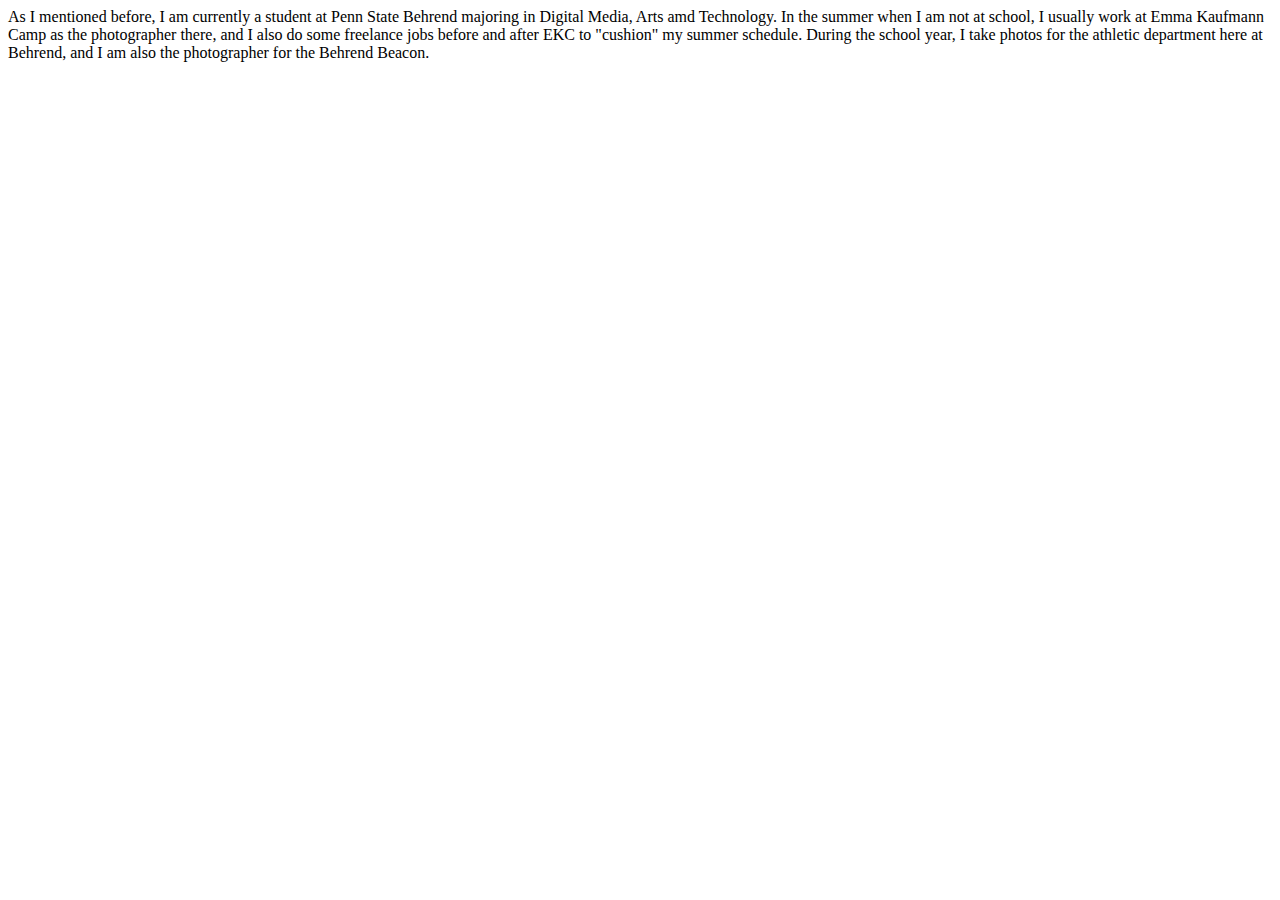
<file: side-page1.html>
<!DOCTYPE html>
<html>
    <head>
        <title>What I Currently Do In My Life</title>
    </head>
    <body>As I mentioned before, I am currently a student at Penn State Behrend majoring in Digital Media, Arts amd Technology. In the summer when I am not at school, I usually work at Emma Kaufmann Camp as the photographer there, and I also do some freelance jobs before and after EKC to "cushion" my summer schedule. During the school year, I take photos for the athletic department here at Behrend, and I am also the photographer for the Behrend Beacon.</body>
</html>
</file>
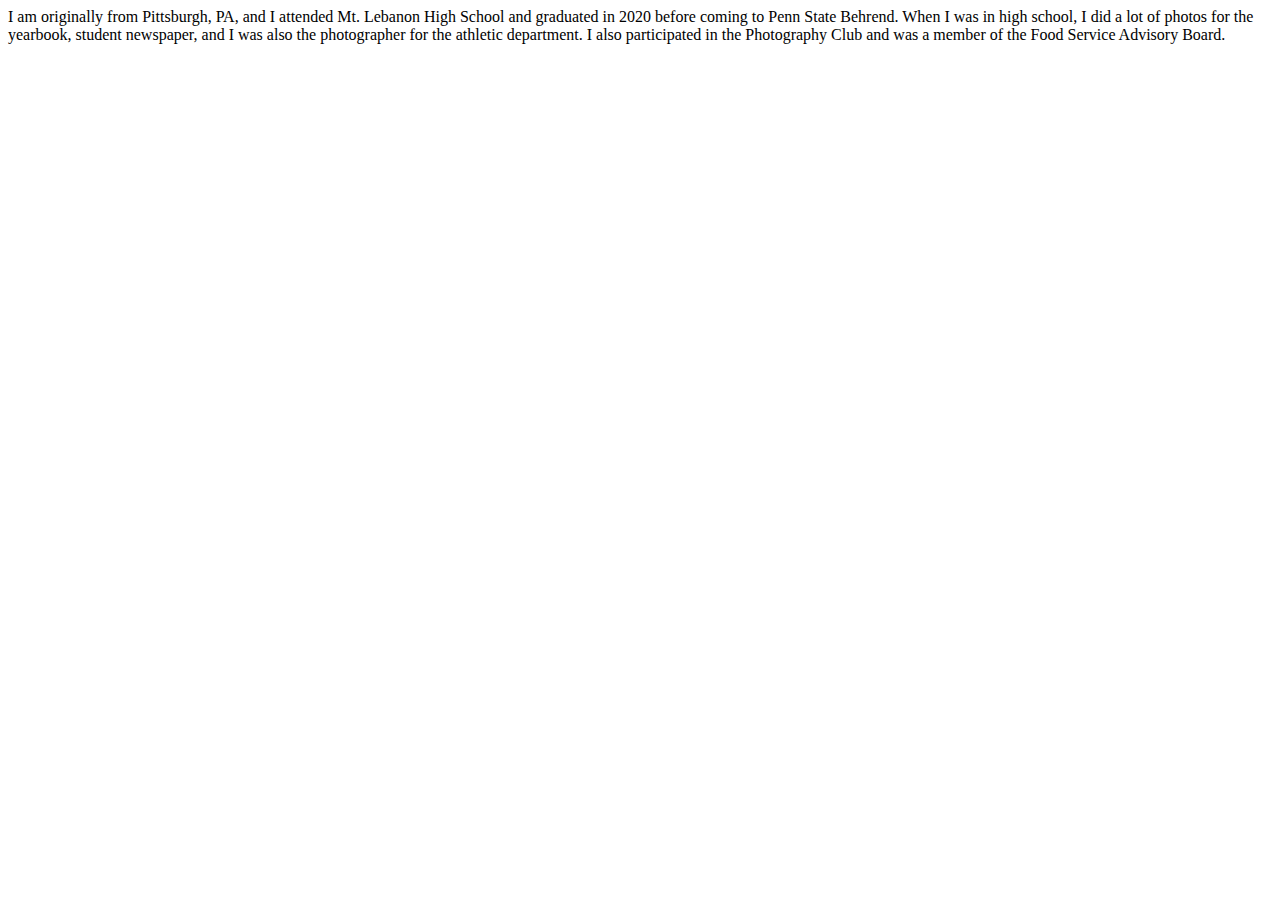
<file: side-page2.html>
<!DOCTYPE html>
<html>
    <head>
        <title>My Life Before Behrend</title>
    </head>
    <body>I am originally from Pittsburgh, PA, and I attended Mt. Lebanon High School and graduated in 2020 before coming to Penn State Behrend. When I was in high school, I did a lot of photos for the yearbook, student newspaper, and I was also the photographer for the athletic department. I also participated in the Photography Club and was a member of the Food Service Advisory Board.</body>
</html>
</file>
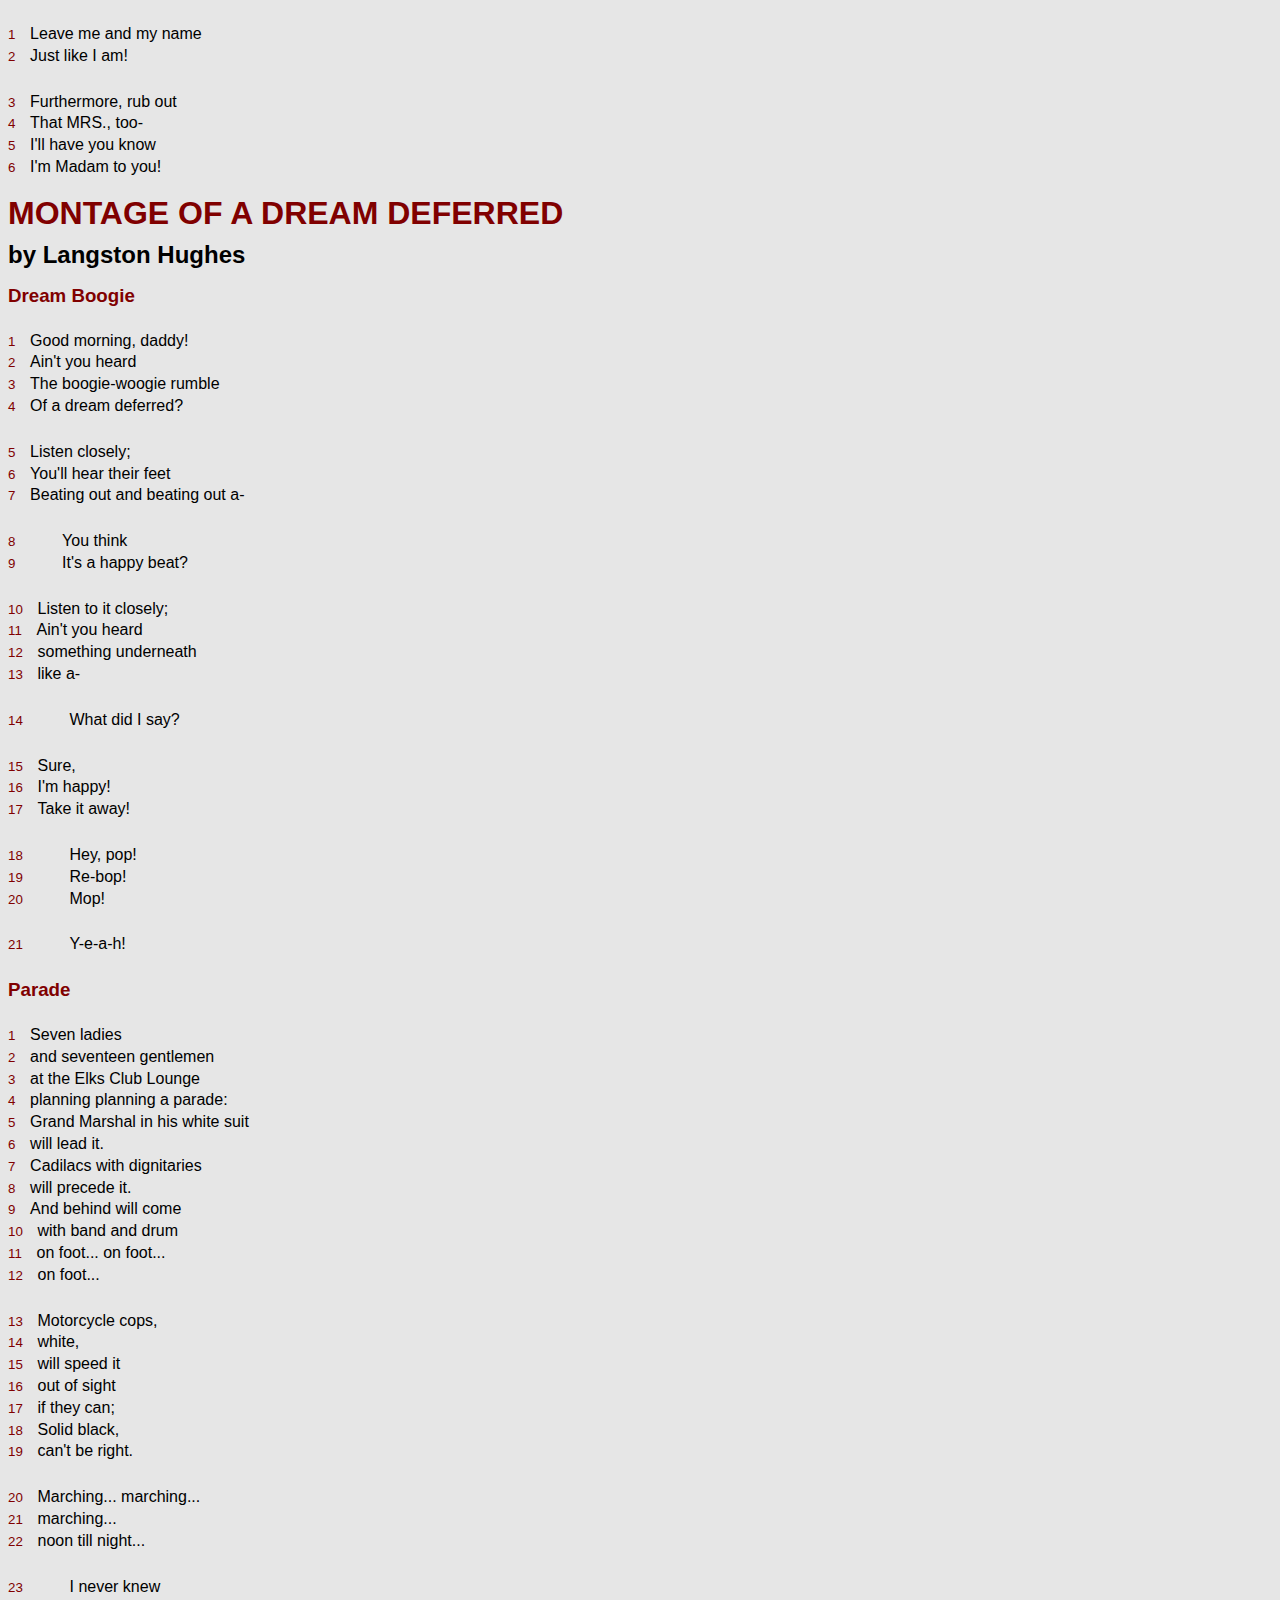
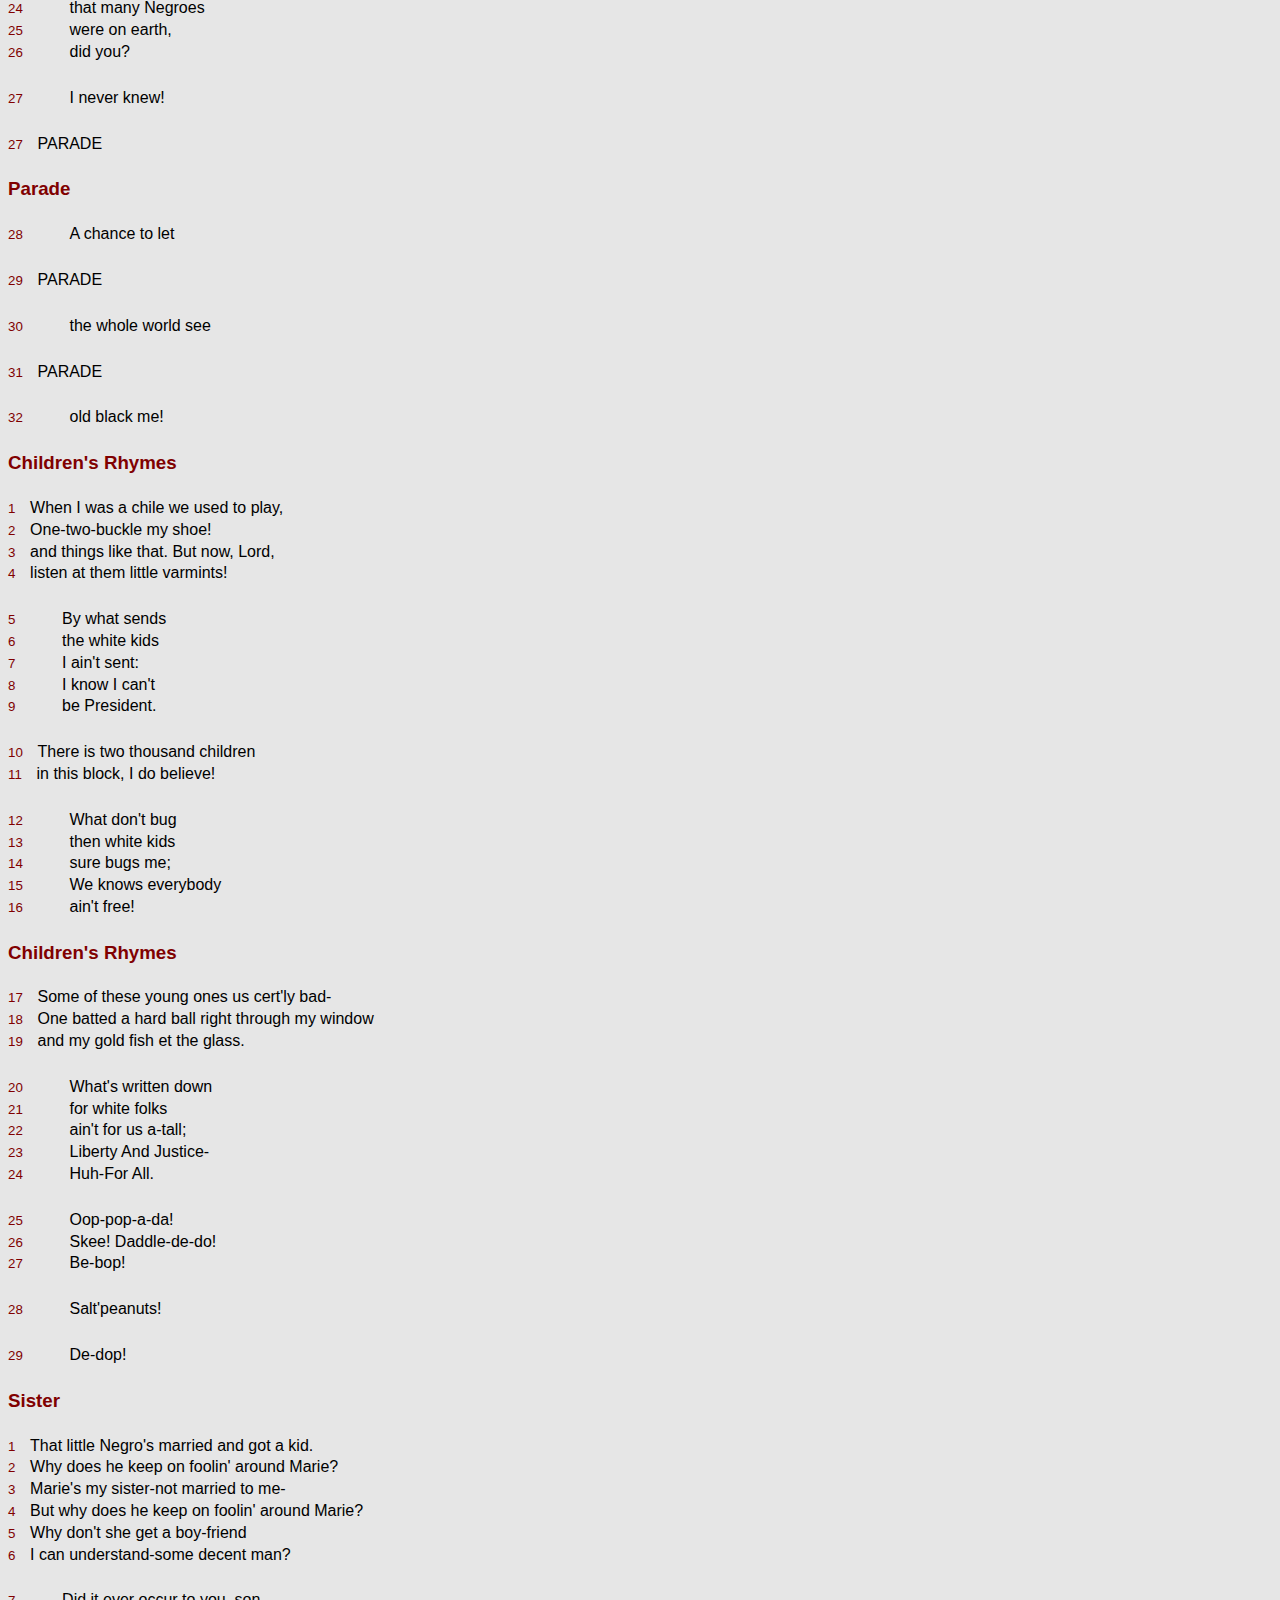
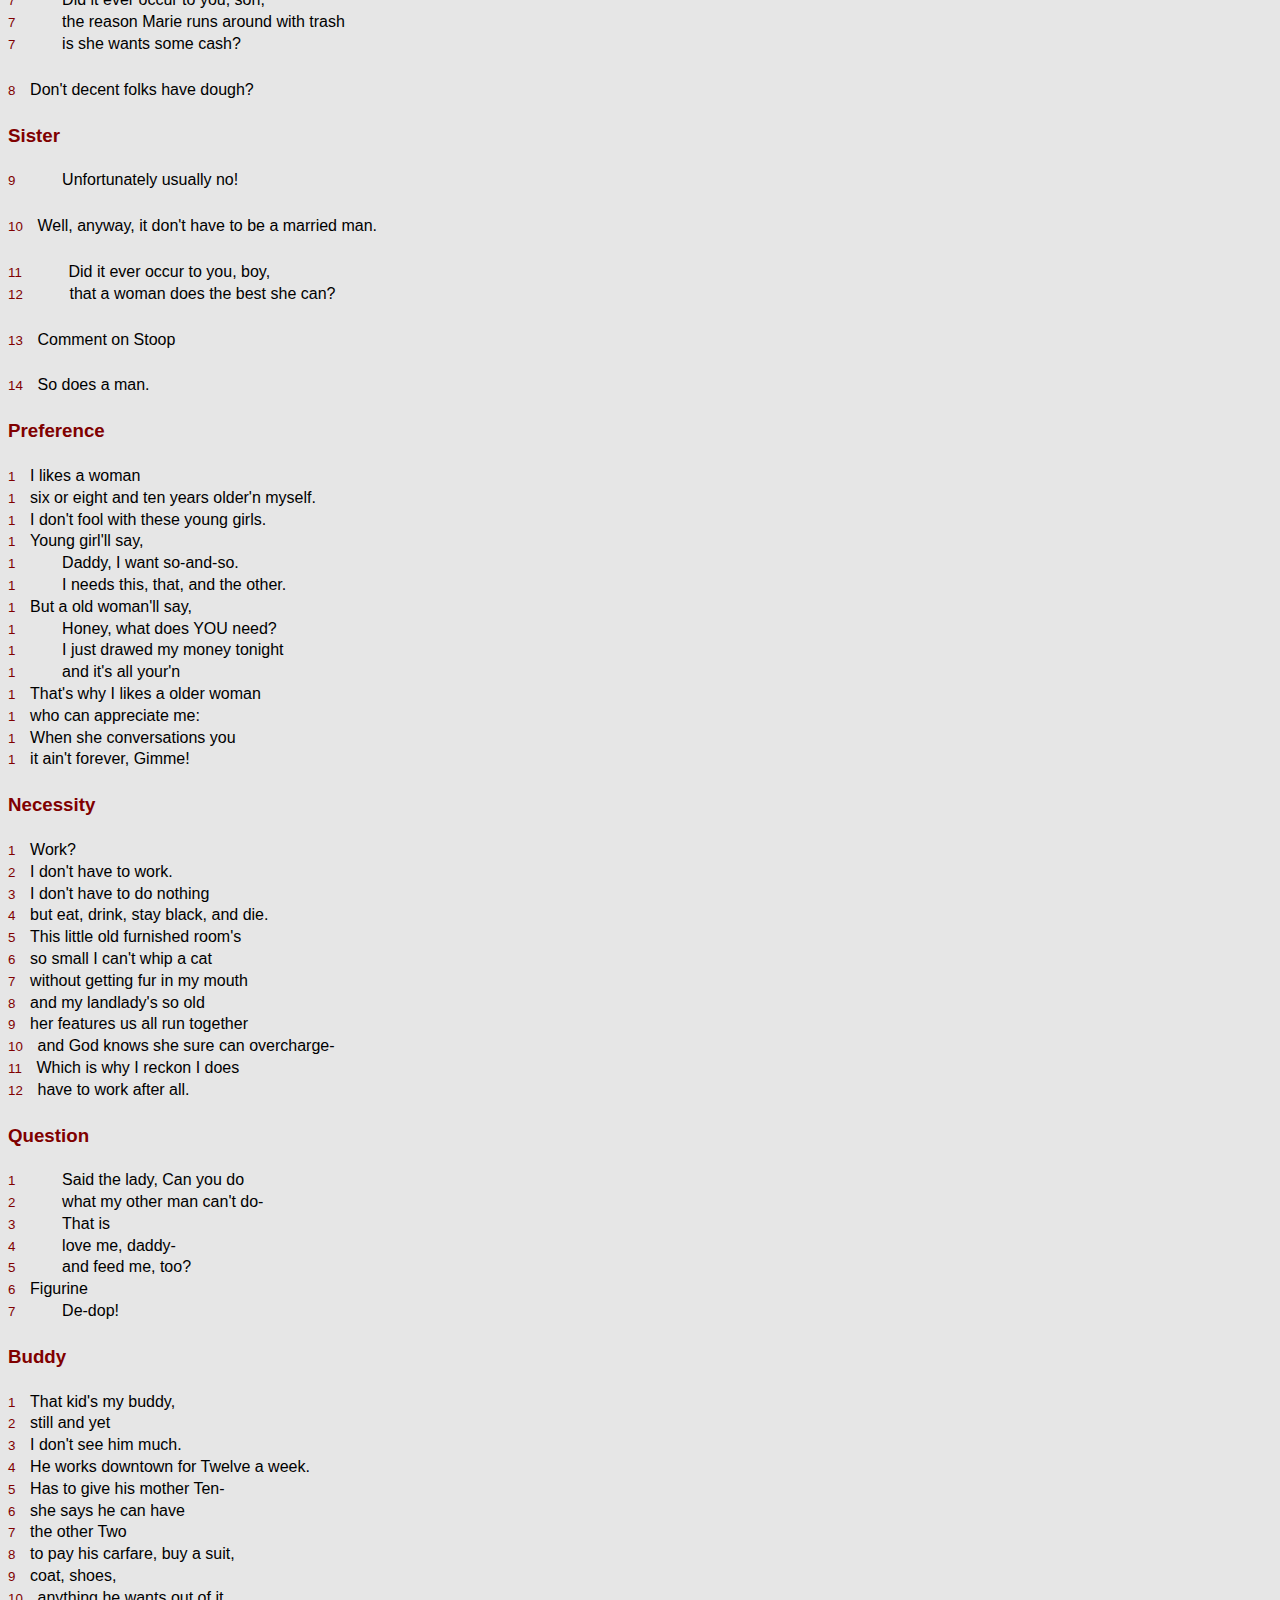
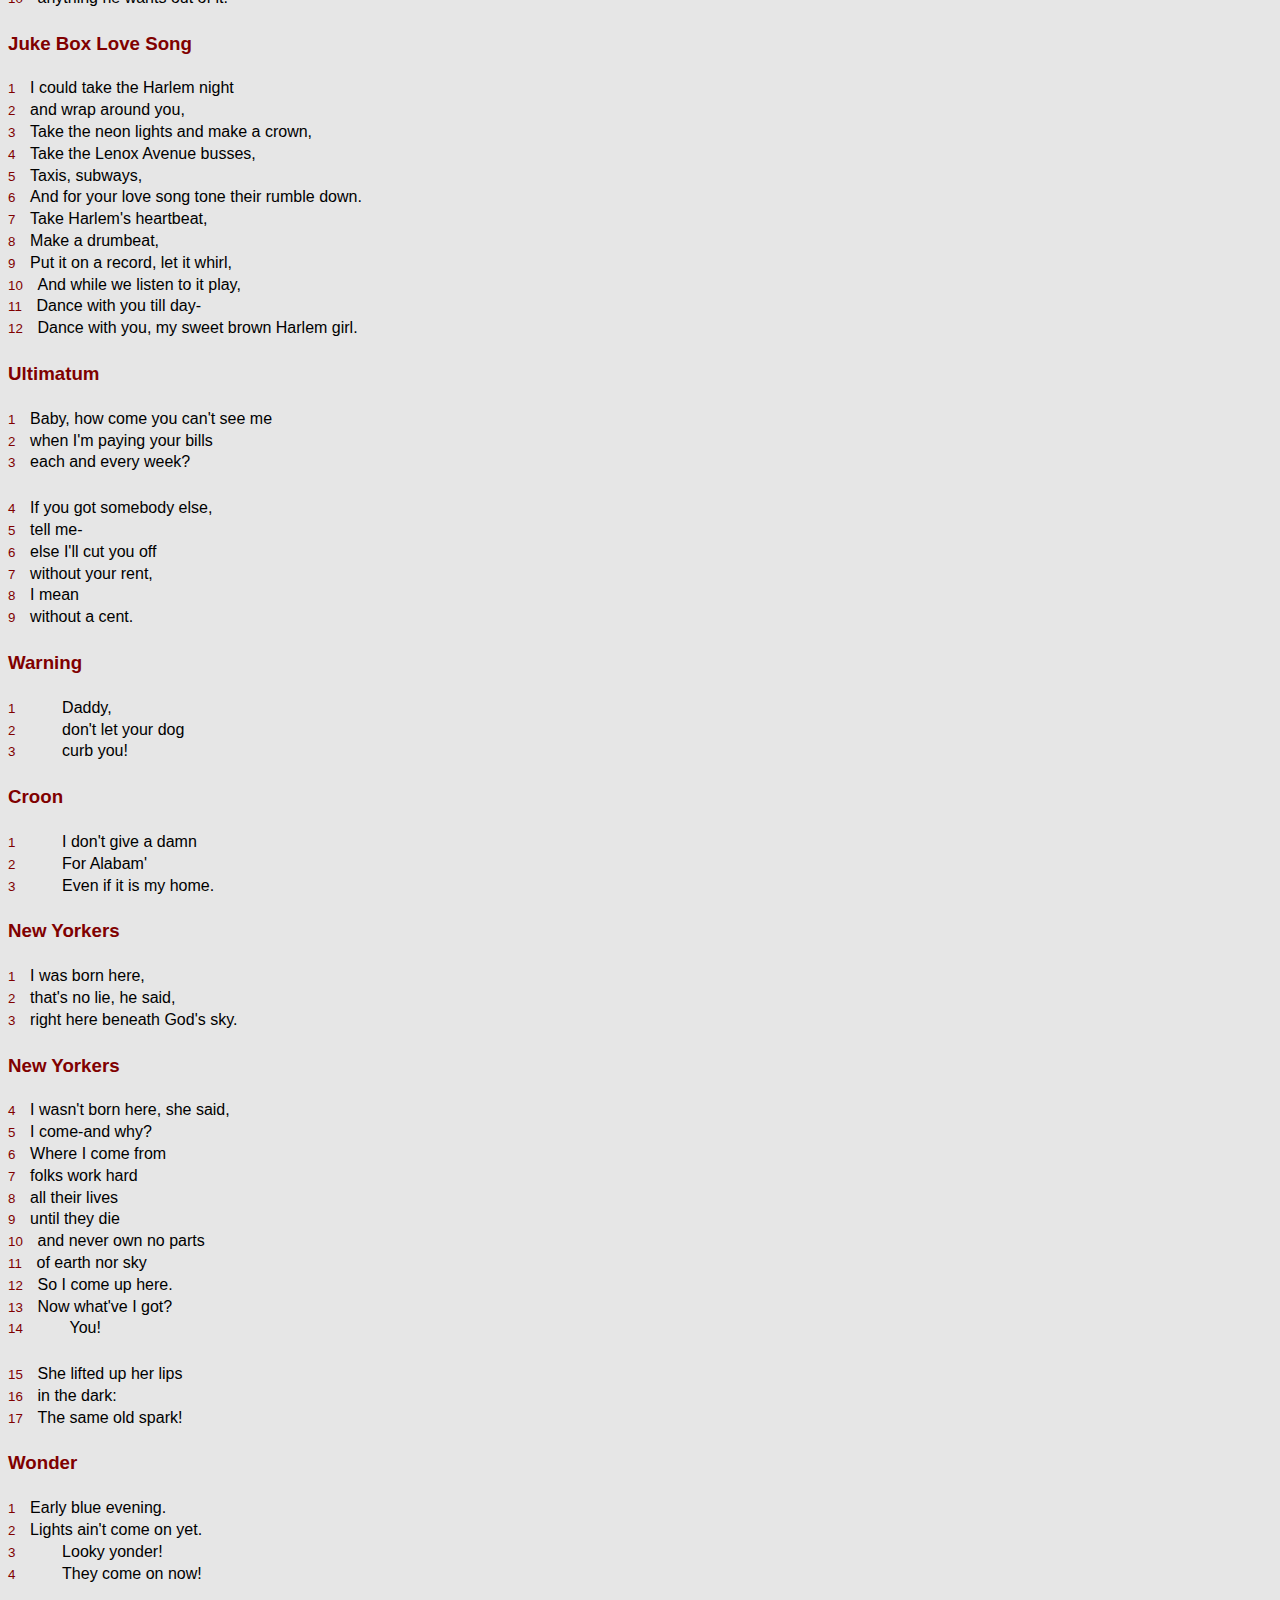
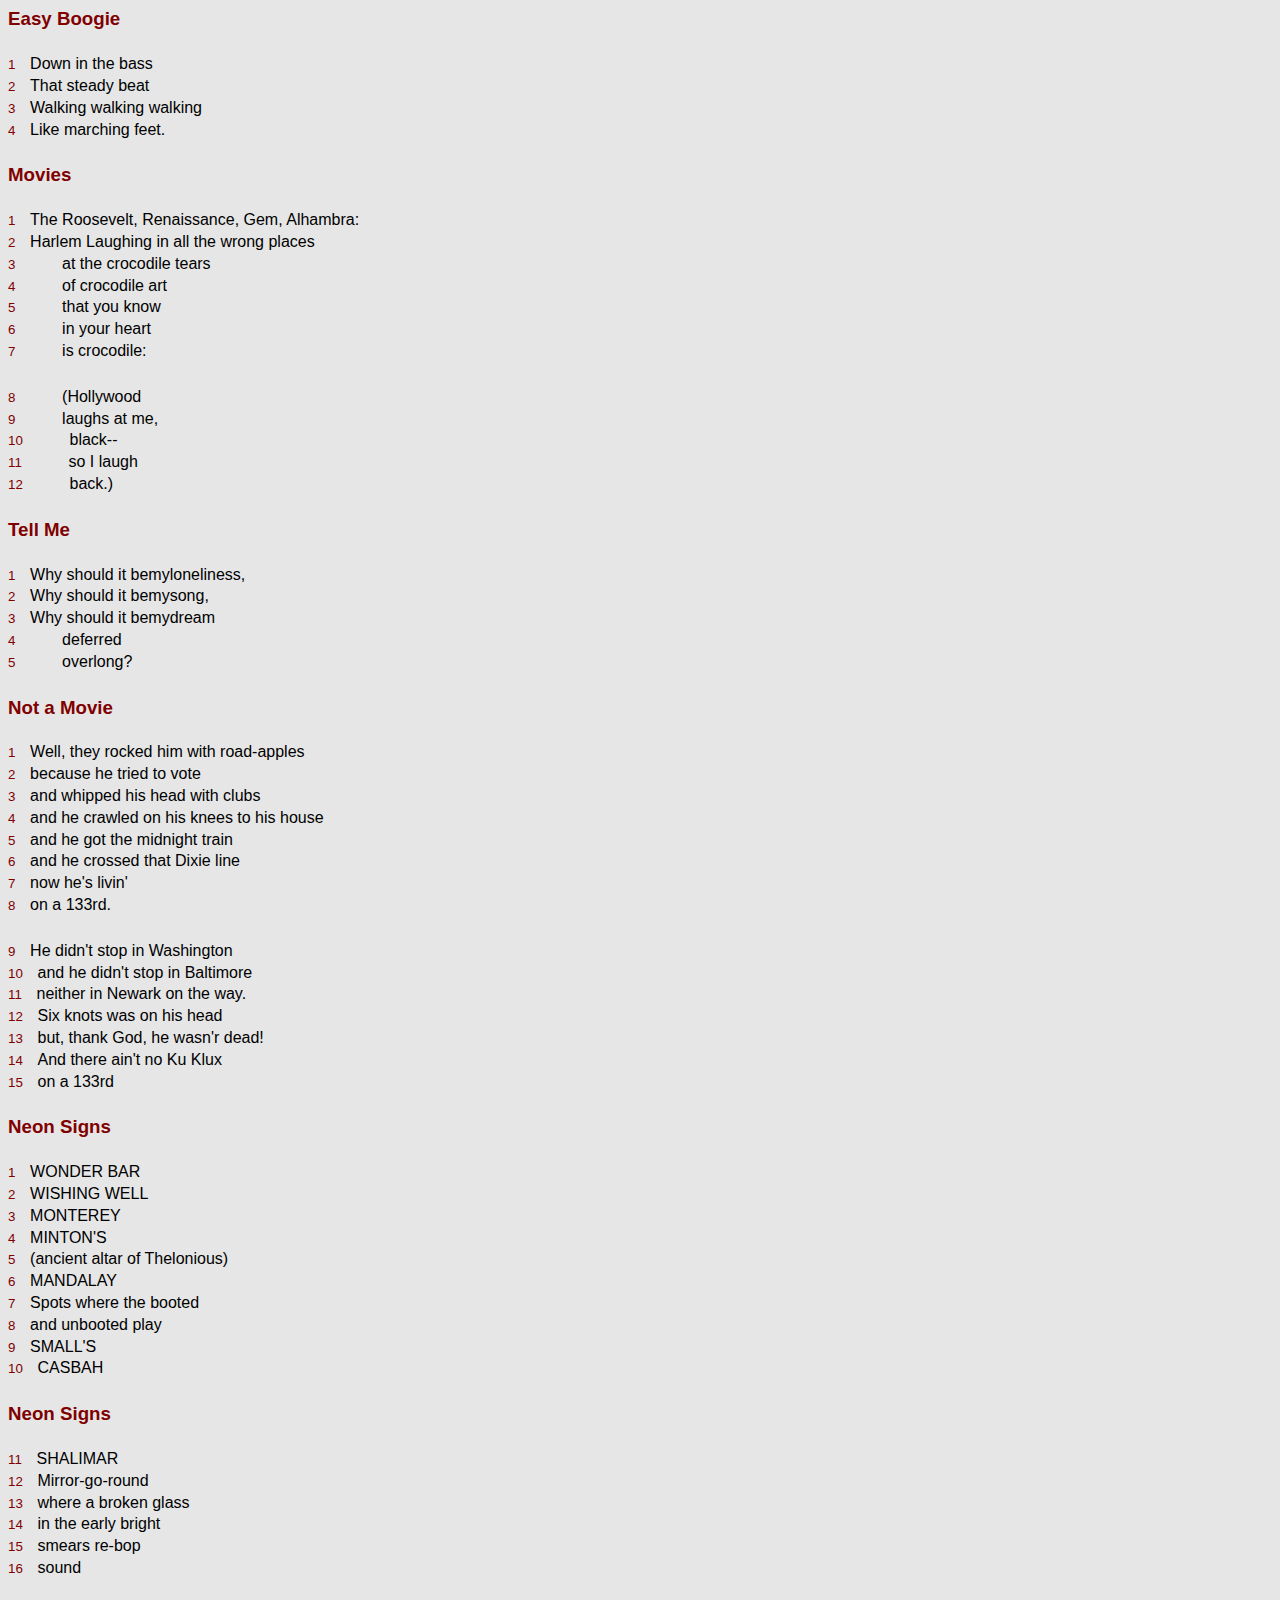
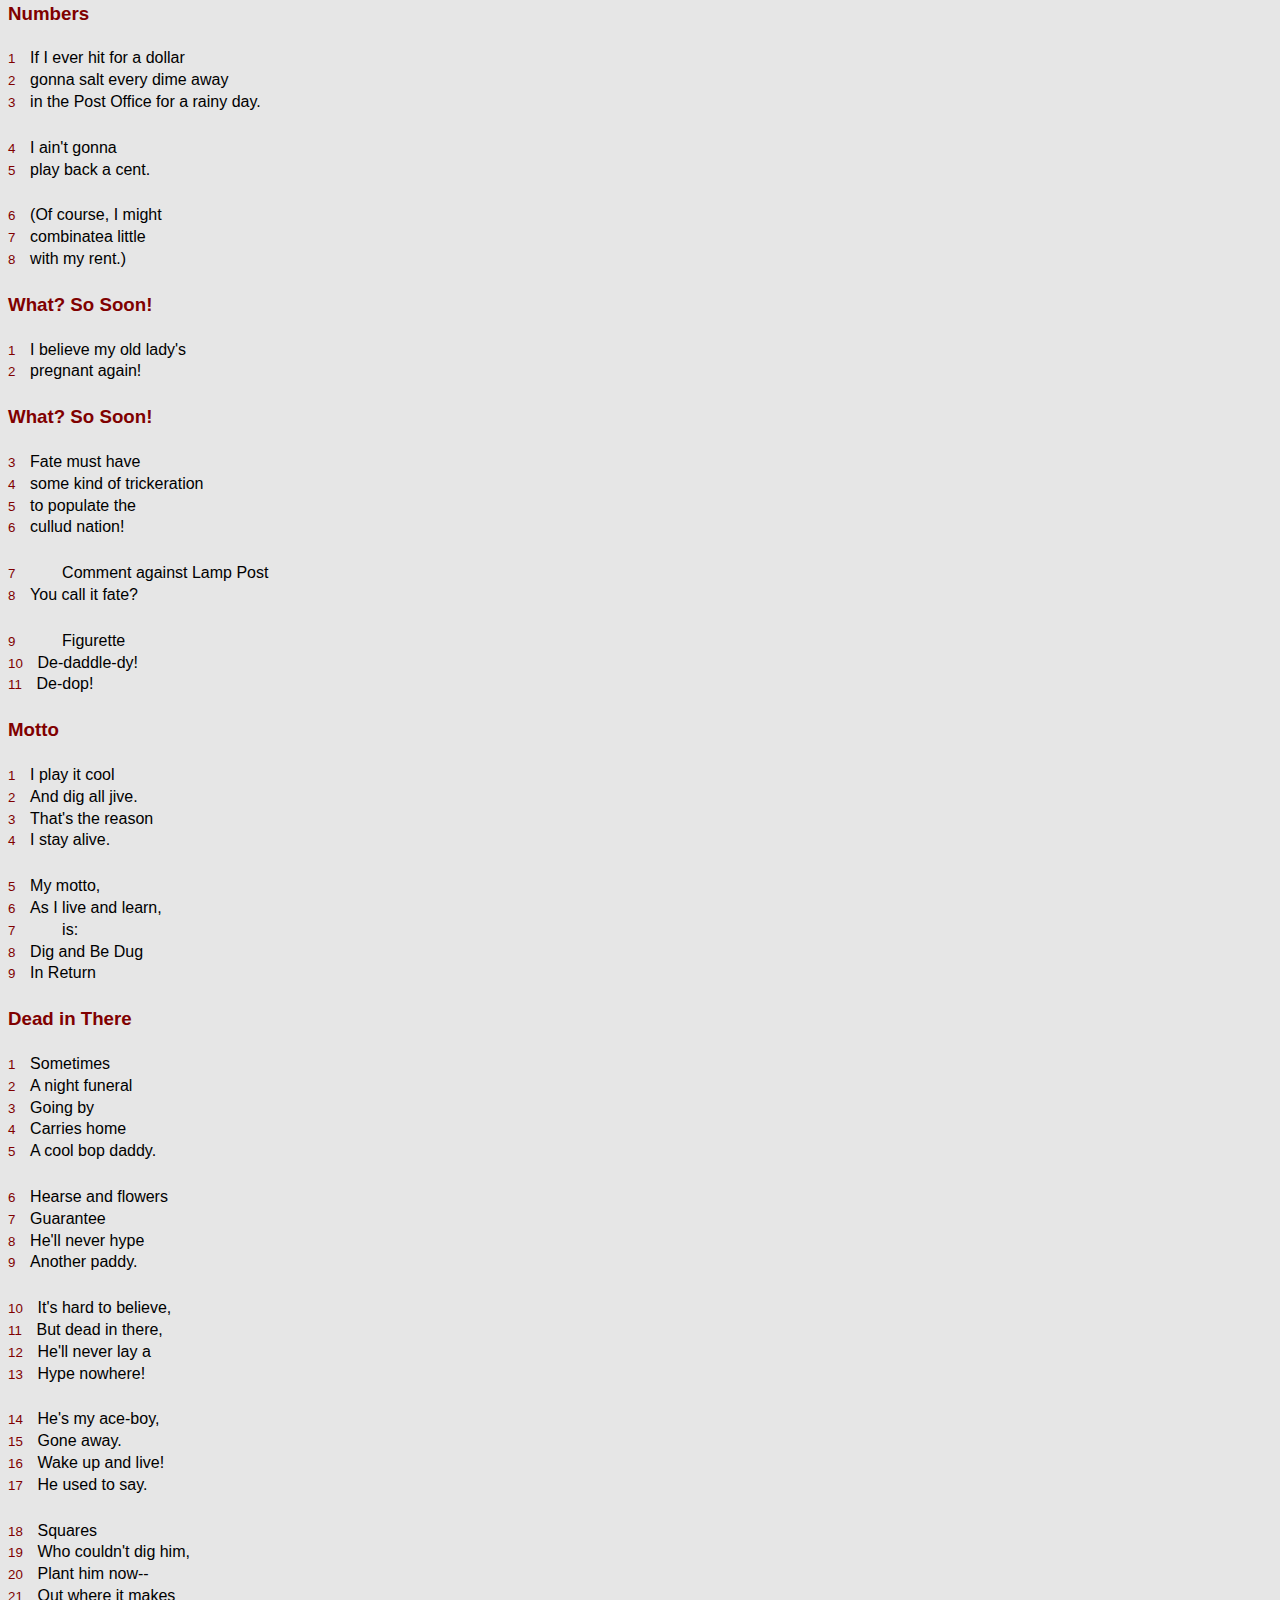
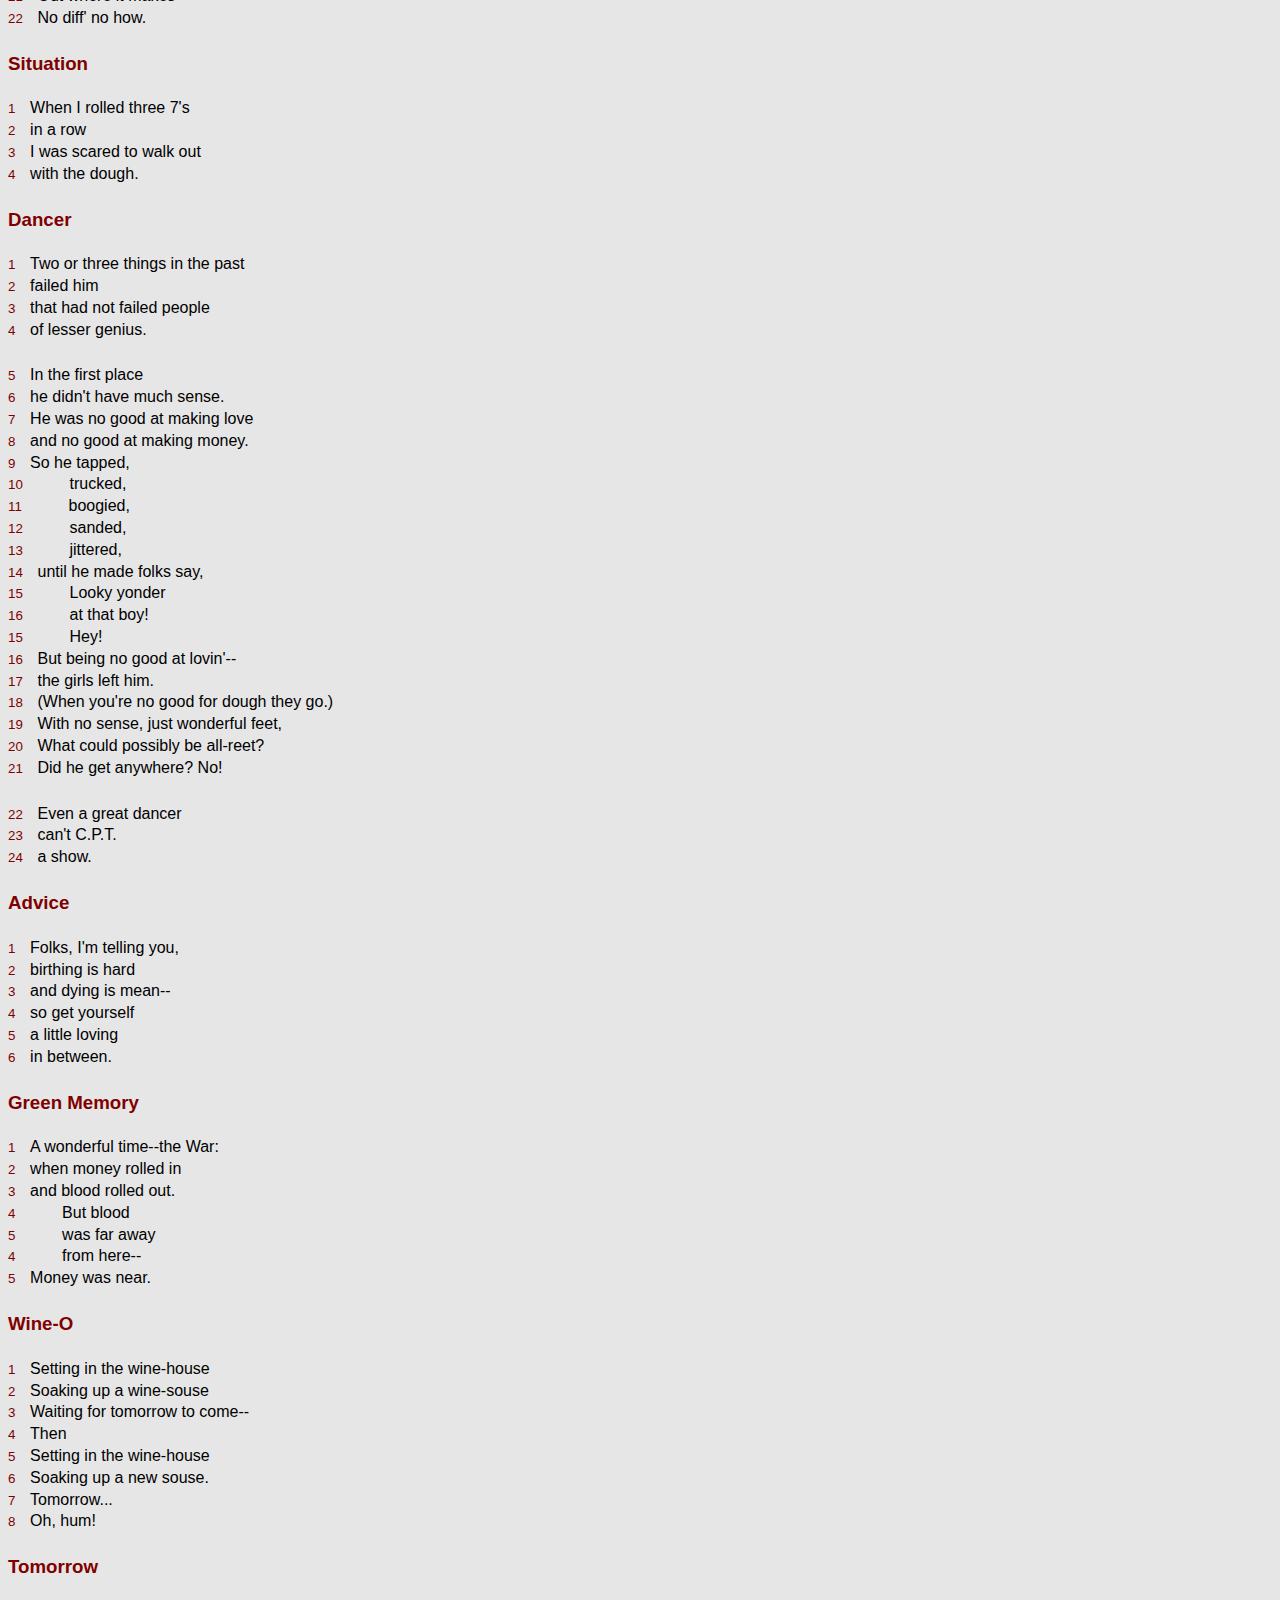
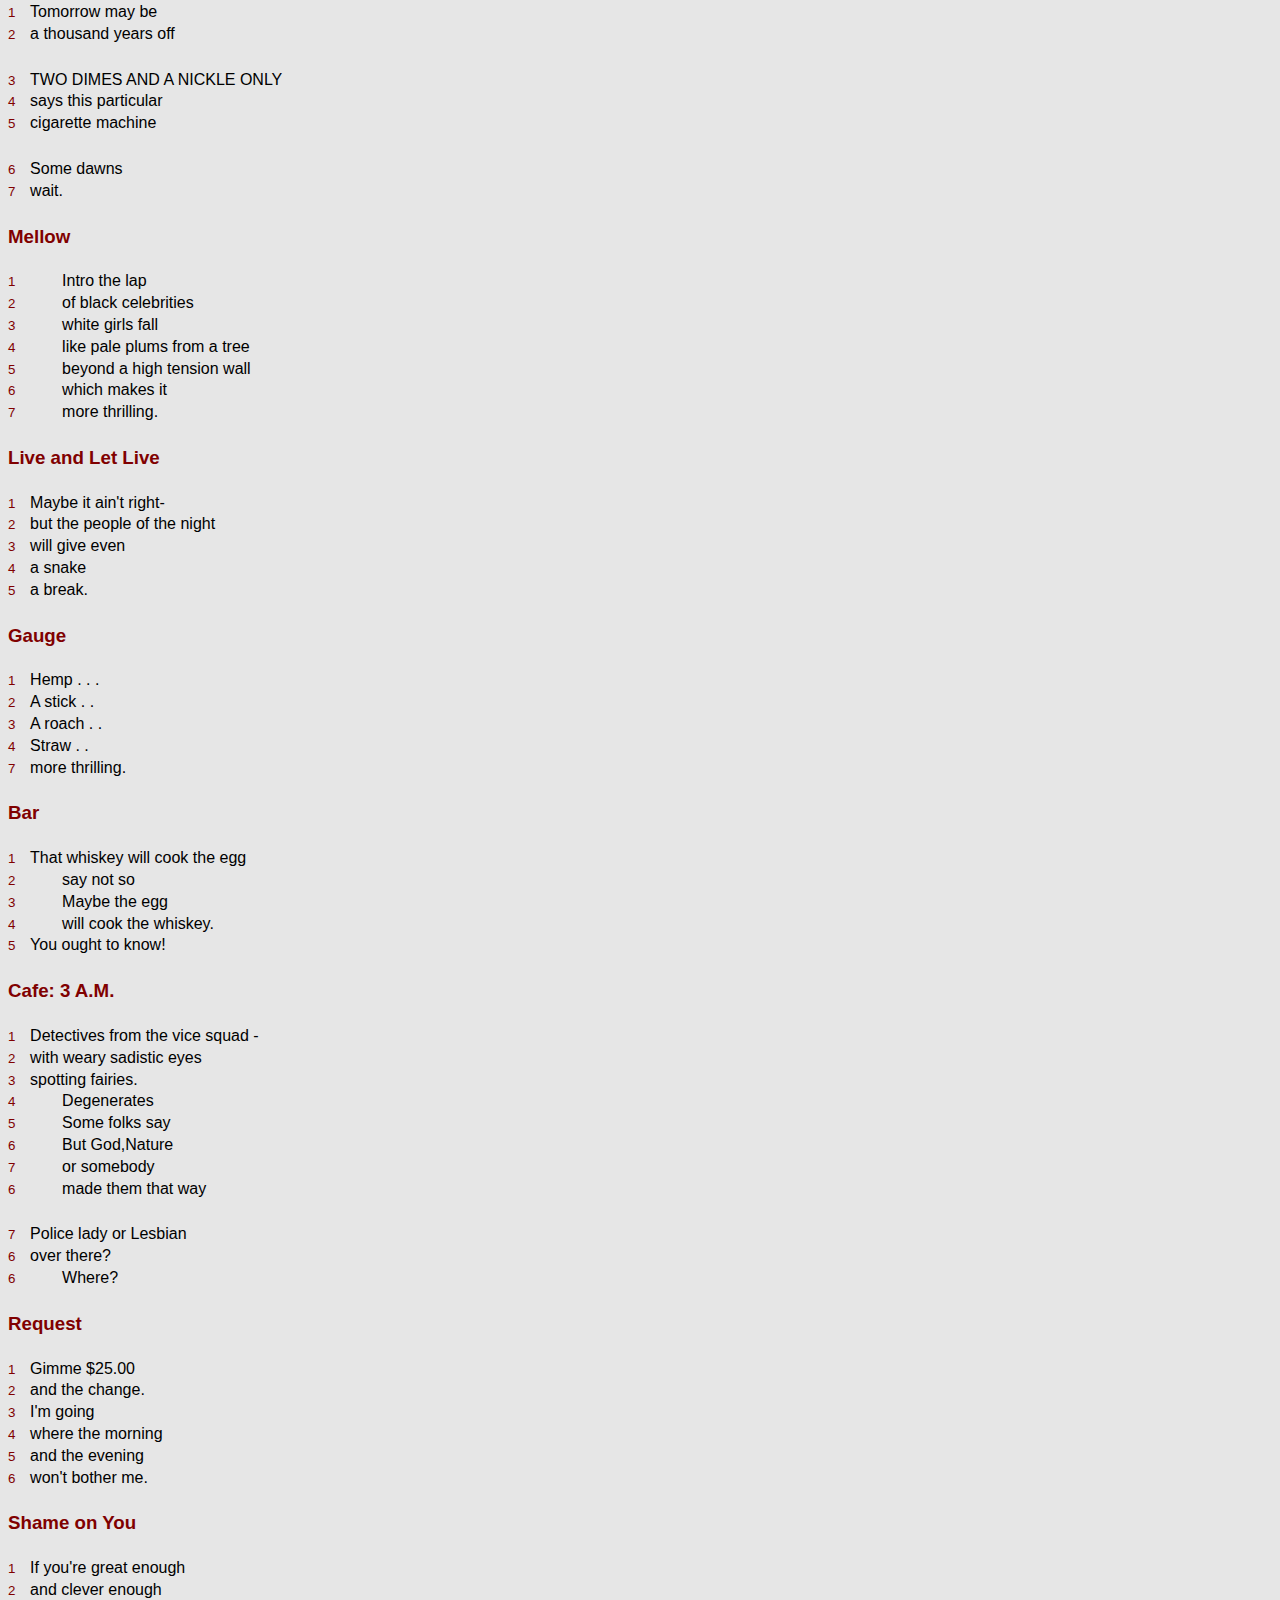
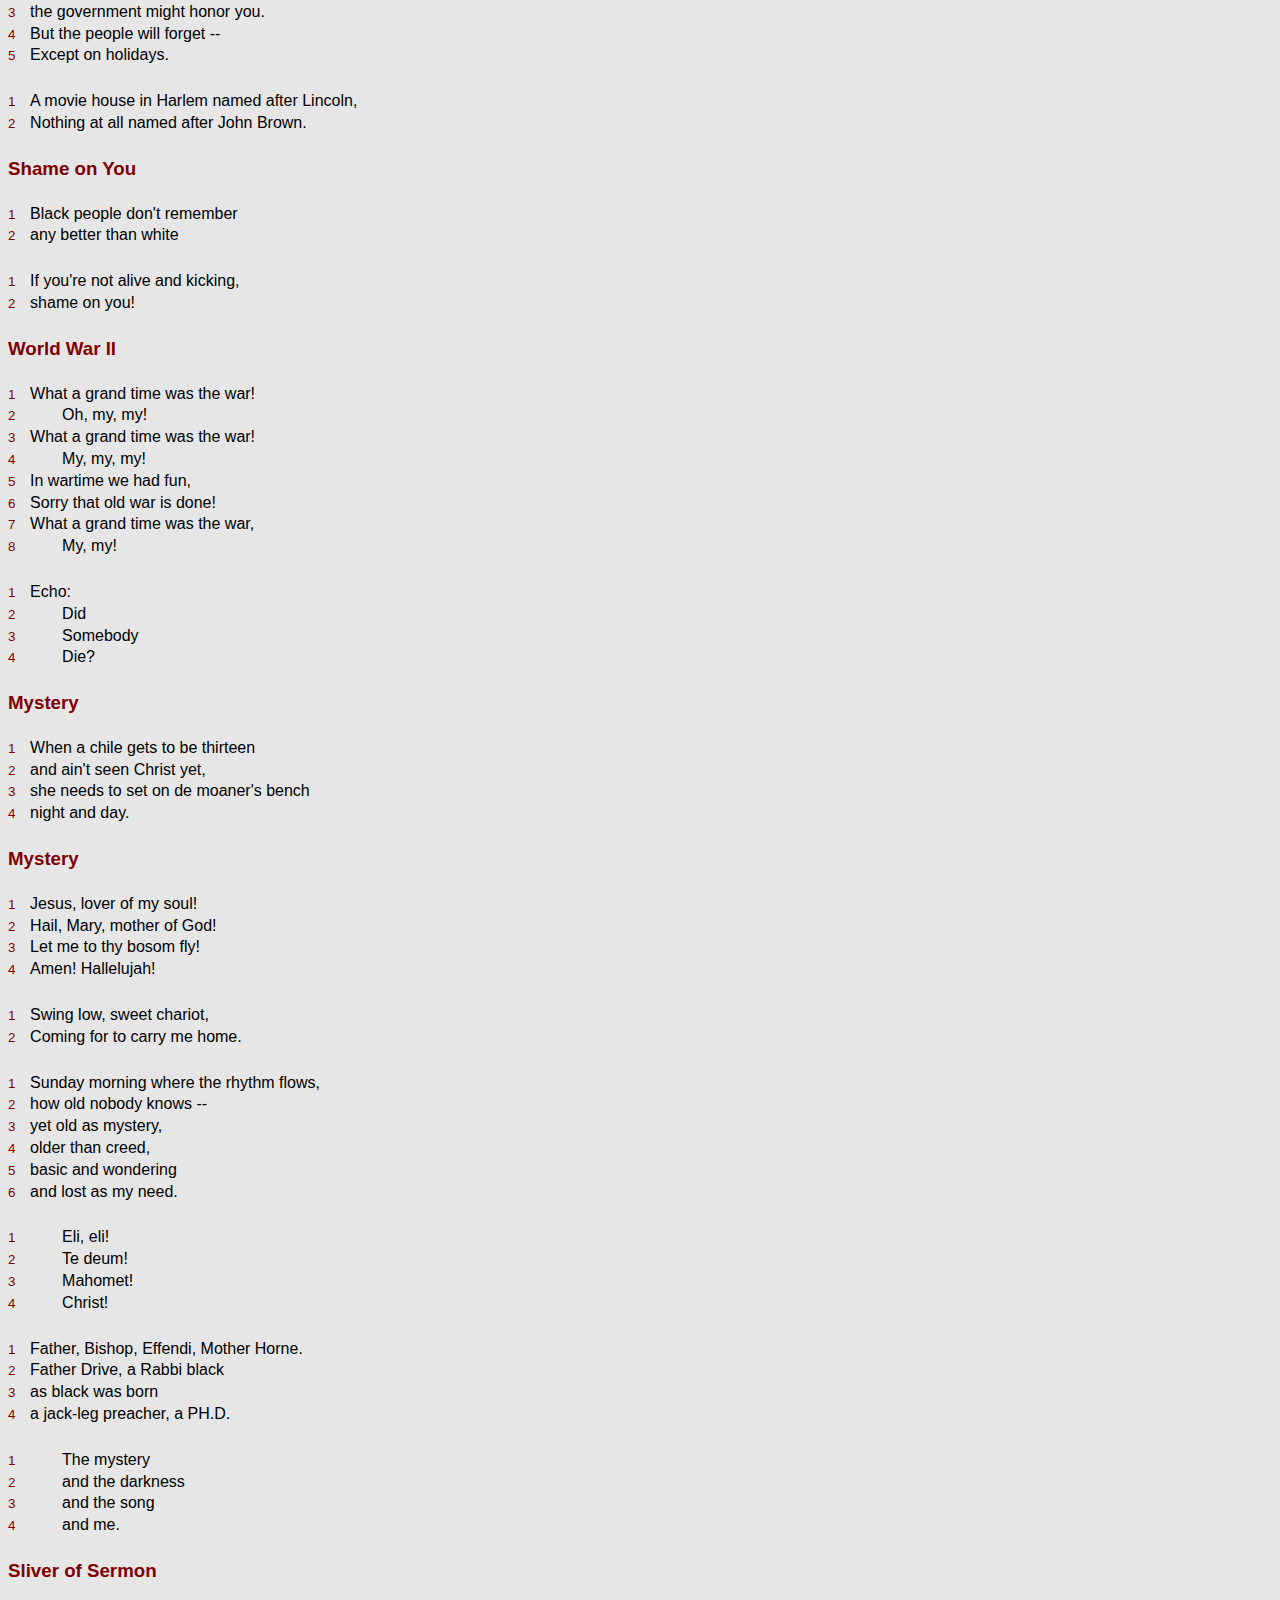
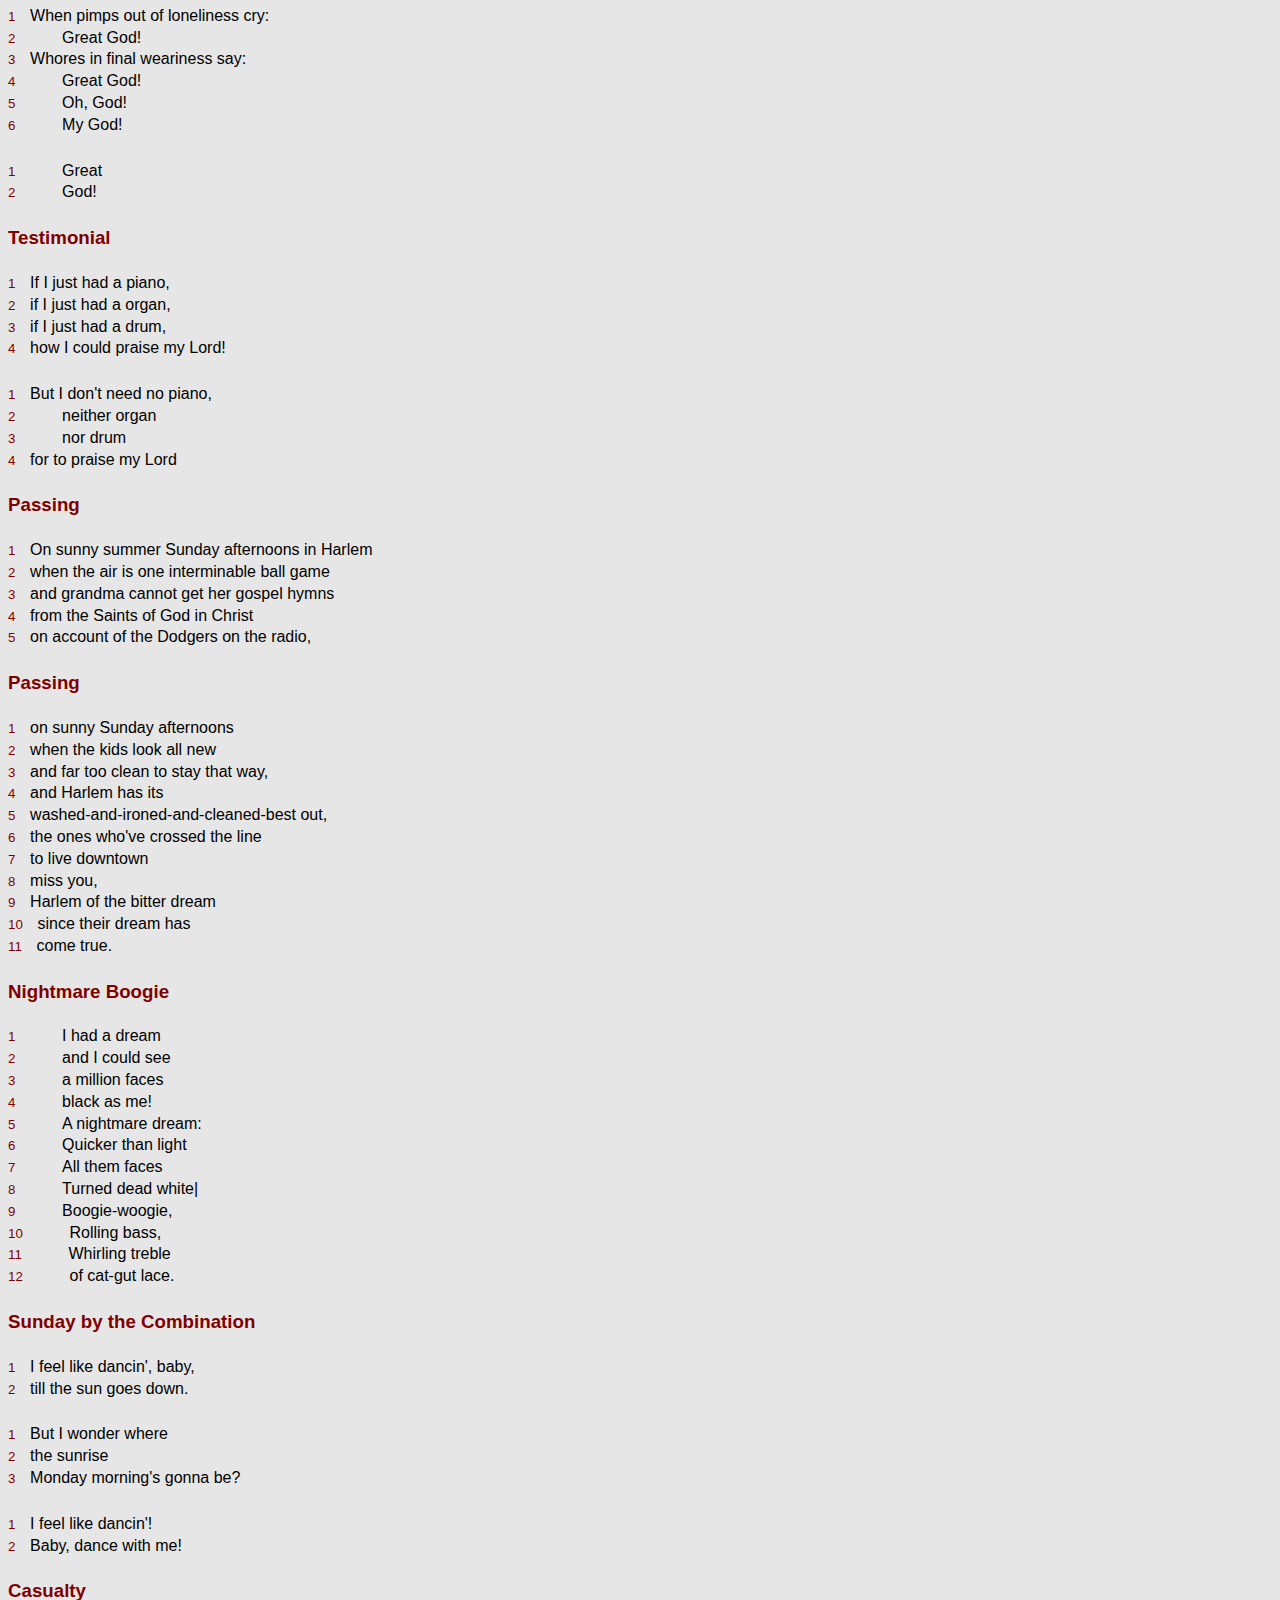
<file: xslt/xxlt-exercise3/Montage of a Dream Deferred.html>
<!DOCTYPE html SYSTEM "about:legacy-compat">
<!-- saved from url=(0062)https://newtfire.org/courses/tutorials/montageReadingView.html -->
<html xmlns="http://www.w3.org/1999/xhtml"><head><meta http-equiv="Content-Type" content="text/html; charset=UTF-8">
      
      <title>Montage of a Dream Deferred</title>
      <link rel="stylesheet" type="text/css" href="./Montage of a Dream Deferred_files/montageStyle.css">
   </head>
   <body data-new-gr-c-s-check-loaded="14.1039.0" data-gr-ext-installed="">
      <h3></h3>
      <section class="stanza">
         
         <div class="line"><span class="LineNum">1</span>Leave me and my name</div>
         
         <div class="line"><span class="LineNum">2</span>Just like I am!</div>
         </section>
      <section class="stanza">
         
         <div class="line"><span class="LineNum">3</span>Furthermore, rub out</div>
         
         <div class="line"><span class="LineNum">4</span>That MRS., too-</div>
         
         <div class="line"><span class="LineNum">5</span>I'll have you know</div>
         
         <div class="line"><span class="LineNum">6</span>I'm Madam to you!</div>
         </section>
      <h1>
         MONTAGE OF A DREAM DEFERRED
         </h1>
      <h2>by Langston Hughes</h2>
      <h3>Dream Boogie</h3>
      <section class="stanza">
         
         <div class="line"><span class="LineNum">1</span>Good morning, daddy!</div>
         
         <div class="line"><span class="LineNum">2</span>Ain't you heard</div>
         
         <div class="line"><span class="LineNum">3</span>The boogie-woogie rumble</div>
         
         <div class="line"><span class="LineNum">4</span>Of a dream deferred?</div>
         </section>
      <section class="stanza">
         
         <div class="line"><span class="LineNum">5</span>Listen closely;</div>
         
         <div class="line"><span class="LineNum">6</span>You'll hear their feet</div>
         
         <div class="line"><span class="LineNum">7</span>Beating out and beating out a-</div>
         </section>
      <section class="stanza">
         
         <div class="line"><span class="LineNum">8</span><span class="ind1">You think</span></div>
         
         <div class="line"><span class="LineNum">9</span><span class="ind1">It's a happy beat?</span></div>
         </section>
      <section class="stanza">
         
         <div class="line"><span class="LineNum">10</span>Listen to it closely;</div>
         
         <div class="line"><span class="LineNum">11</span>Ain't you heard</div>
         
         <div class="line"><span class="LineNum">12</span>something underneath</div>
         
         <div class="line"><span class="LineNum">13</span>like a-</div>
         </section>
      <section class="stanza">
         
         <div class="line"><span class="LineNum">14</span><span class="ind1">What did I say?</span></div>
         </section>
      <section class="stanza">
         
         <div class="line"><span class="LineNum">15</span>Sure,</div>
         
         <div class="line"><span class="LineNum">16</span>I'm happy!</div>
         
         <div class="line"><span class="LineNum">17</span>Take it away!</div>
         </section>
      <section class="stanza">
         
         <div class="line"><span class="LineNum">18</span><span class="ind1">Hey, pop!</span></div>
         
         <div class="line"><span class="LineNum">19</span><span class="ind1">Re-bop!</span></div>
         
         <div class="line"><span class="LineNum">20</span><span class="ind1">Mop!</span></div>
         </section>
      <section class="stanza">
         
         <div class="line"><span class="LineNum">21</span><span class="ind1">Y-e-a-h!</span></div>
         </section>
      <h3>Parade</h3>
      <section class="stanza">
         
         <div class="line"><span class="LineNum">1</span>Seven ladies</div>
         
         <div class="line"><span class="LineNum">2</span>and seventeen gentlemen</div>
         
         <div class="line"><span class="LineNum">3</span>at the Elks Club Lounge</div>
         
         <div class="line"><span class="LineNum">4</span>planning planning a parade:</div>
         
         <div class="line"><span class="LineNum">5</span>Grand Marshal in his white suit</div>
         
         <div class="line"><span class="LineNum">6</span>will lead it.</div>
         
         <div class="line"><span class="LineNum">7</span>Cadilacs with dignitaries</div>
         
         <div class="line"><span class="LineNum">8</span>will precede it.</div>
         
         <div class="line"><span class="LineNum">9</span>And behind will come</div>
         
         <div class="line"><span class="LineNum">10</span>with band and drum</div>
         
         <div class="line"><span class="LineNum">11</span>on foot... on foot...</div>
         
         <div class="line"><span class="LineNum">12</span>on foot...</div>
         </section>
      <section class="stanza">
         
         <div class="line"><span class="LineNum">13</span>Motorcycle cops,</div>
         
         <div class="line"><span class="LineNum">14</span>white,</div>
         
         <div class="line"><span class="LineNum">15</span>will speed it</div>
         
         <div class="line"><span class="LineNum">16</span>out of sight</div>
         
         <div class="line"><span class="LineNum">17</span>if they can;</div>
         
         <div class="line"><span class="LineNum">18</span>Solid black,</div>
         
         <div class="line"><span class="LineNum">19</span>can't be right.</div>
         </section>
      <section class="stanza">
         
         <div class="line"><span class="LineNum">20</span>Marching... marching...</div>
         
         <div class="line"><span class="LineNum">21</span>marching...</div>
         
         <div class="line"><span class="LineNum">22</span>noon till night...</div>
         </section>
      <section class="stanza">
         
         <div class="line"><span class="LineNum">23</span><span class="ind1">I never knew</span></div>
         
         <div class="line"><span class="LineNum">24</span><span class="ind1">that many Negroes</span></div>
         
         <div class="line"><span class="LineNum">25</span><span class="ind1">were on earth,</span></div>
         
         <div class="line"><span class="LineNum">26</span><span class="ind1">did you?</span></div>
         </section>
      <section class="stanza">
         
         <div class="line"><span class="LineNum">27</span><span class="ind1">I never knew!</span></div>
         </section>
      <section class="stanza">
         
         <div class="line"><span class="LineNum">27</span>PARADE</div>
         </section>
      <h3>Parade</h3>
      <section class="stanza">
         
         <div class="line"><span class="LineNum">28</span><span class="ind1">A chance to let</span></div>
         </section>
      <section class="stanza">
         
         <div class="line"><span class="LineNum">29</span>PARADE</div>
         </section>
      <section class="stanza">
         
         <div class="line"><span class="LineNum">30</span><span class="ind1">the whole world see</span></div>
         </section>
      <section class="stanza">
         
         <div class="line"><span class="LineNum">31</span>PARADE</div>
         </section>
      <section class="stanza">
         
         <div class="line"><span class="LineNum">32</span><span class="ind1">old black me!</span></div>
         </section>
      <h3>Children's Rhymes</h3>
      <section class="stanza">
         
         <div class="line"><span class="LineNum">1</span>When I was a chile we used to play,</div>
         
         <div class="line"><span class="LineNum">2</span>One-two-buckle my shoe!</div>
         
         <div class="line"><span class="LineNum">3</span>and things like that. But now, Lord,</div>
         
         <div class="line"><span class="LineNum">4</span>listen at them little varmints!</div>
         </section>
      <section class="stanza">
         
         <div class="line"><span class="LineNum">5</span><span class="ind1">By what sends</span></div>
         
         <div class="line"><span class="LineNum">6</span><span class="ind1">the white kids</span></div>
         
         <div class="line"><span class="LineNum">7</span><span class="ind1">I ain't sent:</span></div>
         
         <div class="line"><span class="LineNum">8</span><span class="ind1">I know I can't</span></div>
         
         <div class="line"><span class="LineNum">9</span><span class="ind1">be President.</span></div>
         </section>
      <section class="stanza">
         
         <div class="line"><span class="LineNum">10</span>There is two thousand children</div>
         
         <div class="line"><span class="LineNum">11</span>in this block, I do believe!</div>
         </section>
      <section class="stanza">
         
         <div class="line"><span class="LineNum">12</span><span class="ind1">What don't bug</span></div>
         
         <div class="line"><span class="LineNum">13</span><span class="ind1">then white kids</span></div>
         
         <div class="line"><span class="LineNum">14</span><span class="ind1">sure bugs me;</span></div>
         
         <div class="line"><span class="LineNum">15</span><span class="ind1">We knows everybody</span></div>
         
         <div class="line"><span class="LineNum">16</span><span class="ind1">ain't free!</span></div>
         </section>
      <h3>Children's Rhymes</h3>
      <section class="stanza">
         
         <div class="line"><span class="LineNum">17</span>Some of these young ones us cert'ly bad-</div>
         
         <div class="line"><span class="LineNum">18</span>One batted a hard ball right through my window</div>
         
         <div class="line"><span class="LineNum">19</span>and my gold fish et the glass.</div>
         </section>
      <section class="stanza">
         
         <div class="line"><span class="LineNum">20</span><span class="ind1">What's written down</span></div>
         
         <div class="line"><span class="LineNum">21</span><span class="ind1">for white folks</span></div>
         
         <div class="line"><span class="LineNum">22</span><span class="ind1">ain't for us a-tall;</span></div>
         
         <div class="line"><span class="LineNum">23</span><span class="ind1">Liberty And Justice-</span></div>
         
         <div class="line"><span class="LineNum">24</span><span class="ind1">Huh-For All.</span></div>
         </section>
      <section class="stanza">
         
         <div class="line"><span class="LineNum">25</span><span class="ind1">Oop-pop-a-da!</span></div>
         
         <div class="line"><span class="LineNum">26</span><span class="ind1">Skee! Daddle-de-do!</span></div>
         
         <div class="line"><span class="LineNum">27</span><span class="ind1">Be-bop!</span></div>
         </section>
      <section class="stanza">
         
         <div class="line"><span class="LineNum">28</span><span class="ind1">Salt'peanuts!</span></div>
         </section>
      <section class="stanza">
         
         <div class="line"><span class="LineNum">29</span><span class="ind1">De-dop!</span></div>
         </section>
      <h3>Sister</h3>
      <section class="stanza">
         
         <div class="line"><span class="LineNum">1</span>That little Negro's married and got a kid.</div>
         
         <div class="line"><span class="LineNum">2</span>Why does he keep on foolin' around Marie?</div>
         
         <div class="line"><span class="LineNum">3</span>Marie's my sister-not married to me-</div>
         
         <div class="line"><span class="LineNum">4</span>But why does he keep on foolin' around Marie?</div>
         
         <div class="line"><span class="LineNum">5</span>Why don't she get a boy-friend</div>
         
         <div class="line"><span class="LineNum">6</span>I can understand-some decent man?</div>
         </section>
      <section class="stanza">
         
         <div class="line"><span class="LineNum">7</span><span class="ind1">Did it ever occur to you, son,</span></div>
         
         <div class="line"><span class="LineNum">7</span><span class="ind1">the reason Marie runs around with trash</span></div>
         
         <div class="line"><span class="LineNum">7</span><span class="ind1">is she wants some cash?</span></div>
         </section>
      <section class="stanza">
         
         <div class="line"><span class="LineNum">8</span>Don't decent folks have dough?</div>
         </section>
      <h3>Sister</h3>
      <section class="stanza">
         
         <div class="line"><span class="LineNum">9</span><span class="ind1">Unfortunately usually no!</span></div>
         </section>
      <section class="stanza">
         
         <div class="line"><span class="LineNum">10</span>Well, anyway, it don't have to be a married man.</div>
         </section>
      <section class="stanza">
         
         <div class="line"><span class="LineNum">11</span><span class="ind1">Did it ever occur to you, boy,</span></div>
         
         <div class="line"><span class="LineNum">12</span><span class="ind1">that a woman does the best she can?</span></div>
         </section>
      <section class="stanza">
         
         <div class="line"><span class="LineNum">13</span>Comment on Stoop</div>
         </section>
      <section class="stanza">
         
         <div class="line"><span class="LineNum">14</span>So does a man.</div>
         </section>
      <h3>Preference</h3>
      <section class="stanza">
         
         <div class="line"><span class="LineNum">1</span>I likes a woman</div>
         
         <div class="line"><span class="LineNum">1</span>six or eight and ten years older'n myself.</div>
         
         <div class="line"><span class="LineNum">1</span>I don't fool with these young girls.</div>
         
         <div class="line"><span class="LineNum">1</span>Young girl'll say,</div>
         
         <div class="line"><span class="LineNum">1</span><span class="ind1">Daddy, I want so-and-so.</span></div>
         
         <div class="line"><span class="LineNum">1</span><span class="ind1">I needs this, that, and the other.</span></div>
         
         <div class="line"><span class="LineNum">1</span>But a old woman'll say,</div>
         
         <div class="line"><span class="LineNum">1</span><span class="ind1">Honey, what does YOU need?</span></div>
         
         <div class="line"><span class="LineNum">1</span><span class="ind1">I just drawed my money tonight</span></div>
         
         <div class="line"><span class="LineNum">1</span><span class="ind1">and it's all your'n</span></div>
         
         <div class="line"><span class="LineNum">1</span>That's why I likes a older woman</div>
         
         <div class="line"><span class="LineNum">1</span>who can appreciate me:</div>
         
         <div class="line"><span class="LineNum">1</span>When she conversations you</div>
         
         <div class="line"><span class="LineNum">1</span>it ain't forever, Gimme!</div>
         </section>
      <h3>Necessity</h3>
      <section class="stanza">
         
         <div class="line"><span class="LineNum">1</span>Work?</div>
         
         <div class="line"><span class="LineNum">2</span>I don't have to work.</div>
         
         <div class="line"><span class="LineNum">3</span>I don't have to do nothing</div>
         
         <div class="line"><span class="LineNum">4</span>but eat, drink, stay black, and die.</div>
         
         <div class="line"><span class="LineNum">5</span>This little old furnished room's</div>
         
         <div class="line"><span class="LineNum">6</span>so small I can't whip a cat</div>
         
         <div class="line"><span class="LineNum">7</span>without getting fur in my mouth</div>
         
         <div class="line"><span class="LineNum">8</span>and my landlady's so old</div>
         
         <div class="line"><span class="LineNum">9</span>her features us all run together</div>
         
         <div class="line"><span class="LineNum">10</span>and God knows she sure can overcharge-</div>
         
         <div class="line"><span class="LineNum">11</span>Which is why I reckon I does</div>
         
         <div class="line"><span class="LineNum">12</span>have to work after all.</div>
         </section>
      <h3>Question</h3>
      <section class="stanza">
         
         <div class="line"><span class="LineNum">1</span><span class="ind1">Said the lady, Can you do</span></div>
         
         <div class="line"><span class="LineNum">2</span><span class="ind1">what my other man can't do-</span></div>
         
         <div class="line"><span class="LineNum">3</span><span class="ind1">That is</span></div>
         
         <div class="line"><span class="LineNum">4</span><span class="ind1">love me, daddy-</span></div>
         
         <div class="line"><span class="LineNum">5</span><span class="ind1">and feed me, too?</span></div>
         
         <div class="line"><span class="LineNum">6</span>Figurine</div>
         
         <div class="line"><span class="LineNum">7</span><span class="ind1">De-dop!</span></div>
         </section>
      <h3>Buddy</h3>
      <section class="stanza">
         
         <div class="line"><span class="LineNum">1</span>That kid's my buddy,</div>
         
         <div class="line"><span class="LineNum">2</span>still and yet</div>
         
         <div class="line"><span class="LineNum">3</span>I don't see him much.</div>
         
         <div class="line"><span class="LineNum">4</span>He works downtown for Twelve a week.</div>
         
         <div class="line"><span class="LineNum">5</span>Has to give his mother Ten-</div>
         
         <div class="line"><span class="LineNum">6</span>she says he can have</div>
         
         <div class="line"><span class="LineNum">7</span>the other Two</div>
         
         <div class="line"><span class="LineNum">8</span>to pay his carfare, buy a suit,</div>
         
         <div class="line"><span class="LineNum">9</span>coat, shoes,</div>
         
         <div class="line"><span class="LineNum">10</span>anything he wants out of it.</div>
         </section>
      <h3>Juke Box Love Song</h3>
      <section class="stanza">
         
         <div class="line"><span class="LineNum">1</span>I could take the Harlem night</div>
         
         <div class="line"><span class="LineNum">2</span>and wrap around you,</div>
         
         <div class="line"><span class="LineNum">3</span>Take the neon lights and make a crown,</div>
         
         <div class="line"><span class="LineNum">4</span>Take the Lenox Avenue busses,</div>
         
         <div class="line"><span class="LineNum">5</span>Taxis, subways,</div>
         
         <div class="line"><span class="LineNum">6</span>And for your love song tone their rumble down.</div>
         
         <div class="line"><span class="LineNum">7</span>Take Harlem's heartbeat,</div>
         
         <div class="line"><span class="LineNum">8</span>Make a drumbeat,</div>
         
         <div class="line"><span class="LineNum">9</span>Put it on a record, let it whirl,</div>
         
         <div class="line"><span class="LineNum">10</span>And while we listen to it play,</div>
         
         <div class="line"><span class="LineNum">11</span>Dance with you till day-</div>
         
         <div class="line"><span class="LineNum">12</span>Dance with you, my sweet brown Harlem girl.</div>
         </section>
      <h3>Ultimatum</h3>
      <section class="stanza">
         
         <div class="line"><span class="LineNum">1</span>Baby, how come you can't see me</div>
         
         <div class="line"><span class="LineNum">2</span>when I'm paying your bills</div>
         
         <div class="line"><span class="LineNum">3</span>each and every week?</div>
         </section>
      <section class="stanza">
         
         <div class="line"><span class="LineNum">4</span>If you got somebody else,</div>
         
         <div class="line"><span class="LineNum">5</span>tell me-</div>
         
         <div class="line"><span class="LineNum">6</span>else I'll cut you off</div>
         
         <div class="line"><span class="LineNum">7</span>without your rent,</div>
         
         <div class="line"><span class="LineNum">8</span>I mean</div>
         
         <div class="line"><span class="LineNum">9</span>without a cent.</div>
         </section>
      <h3>Warning</h3>
      <section class="stanza">
         
         <div class="line"><span class="LineNum">1</span><span class="ind1">Daddy,</span></div>
         
         <div class="line"><span class="LineNum">2</span><span class="ind1">don't let your dog</span></div>
         
         <div class="line"><span class="LineNum">3</span><span class="ind1">curb you!</span></div>
         </section>
      <h3>Croon</h3>
      <section class="stanza">
         
         <div class="line"><span class="LineNum">1</span><span class="ind1">I don't give a damn</span></div>
         
         <div class="line"><span class="LineNum">2</span><span class="ind1">For Alabam'</span></div>
         
         <div class="line"><span class="LineNum">3</span><span class="ind1">Even if it is my home.</span></div>
         </section>
      <h3>New Yorkers</h3>
      <section class="stanza">
         
         <div class="line"><span class="LineNum">1</span>I was born here,</div>
         
         <div class="line"><span class="LineNum">2</span>that's no lie, he said,</div>
         
         <div class="line"><span class="LineNum">3</span>right here beneath God's sky.</div>
         </section>
      <h3>New Yorkers</h3>
      <section class="stanza">
         
         <div class="line"><span class="LineNum">4</span>I wasn't born here, she said,</div>
         
         <div class="line"><span class="LineNum">5</span>I come-and why?</div>
         
         <div class="line"><span class="LineNum">6</span>Where I come from</div>
         
         <div class="line"><span class="LineNum">7</span>folks work hard</div>
         
         <div class="line"><span class="LineNum">8</span>all their lives</div>
         
         <div class="line"><span class="LineNum">9</span>until they die</div>
         
         <div class="line"><span class="LineNum">10</span>and never own no parts</div>
         
         <div class="line"><span class="LineNum">11</span>of earth nor sky</div>
         
         <div class="line"><span class="LineNum">12</span>So I come up here.</div>
         
         <div class="line"><span class="LineNum">13</span>Now what've I got?</div>
         
         <div class="line"><span class="LineNum">14</span><span class="ind1">You!</span></div>
         </section>
      <section class="stanza">
         
         <div class="line"><span class="LineNum">15</span>She lifted up her lips</div>
         
         <div class="line"><span class="LineNum">16</span>in the dark:</div>
         
         <div class="line"><span class="LineNum">17</span>The same old spark!</div>
         </section>
      <h3>Wonder</h3>
      <section class="stanza">
         
         <div class="line"><span class="LineNum">1</span>Early blue evening.</div>
         
         <div class="line"><span class="LineNum">2</span>Lights ain't come on yet.</div>
         
         <div class="line"><span class="LineNum">3</span><span class="ind1">Looky yonder!</span></div>
         
         <div class="line"><span class="LineNum">4</span><span class="ind1">They come on now!</span></div>
         </section>
      <h3>Easy Boogie</h3>
      <section class="stanza">
         
         <div class="line"><span class="LineNum">1</span>Down in the bass</div>
         
         <div class="line"><span class="LineNum">2</span>That steady beat</div>
         
         <div class="line"><span class="LineNum">3</span>Walking walking walking</div>
         
         <div class="line"><span class="LineNum">4</span>Like marching feet.</div>
         </section>
      <h3>Movies</h3>
      <section class="stanza">
         
         <div class="line"><span class="LineNum">1</span>The Roosevelt, Renaissance, Gem, Alhambra:</div>
         
         <div class="line"><span class="LineNum">2</span>Harlem Laughing in all the wrong places</div>
         
         <div class="line"><span class="LineNum">3</span><span class="ind1">at the crocodile tears</span></div>
         
         <div class="line"><span class="LineNum">4</span><span class="ind1">of crocodile art</span></div>
         
         <div class="line"><span class="LineNum">5</span><span class="ind1">that you know</span></div>
         
         <div class="line"><span class="LineNum">6</span><span class="ind1">in your heart</span></div> 
         
         <div class="line"><span class="LineNum">7</span><span class="ind1">is crocodile:</span></div>
         </section>
      <section class="stanza"> 
         
         <div class="line"><span class="LineNum">8</span><span class="ind1">(Hollywood</span></div>
         
         <div class="line"><span class="LineNum">9</span><span class="ind1">laughs at me,</span></div> 
         
         <div class="line"><span class="LineNum">10</span><span class="ind1">black--</span></div>
         
         <div class="line"><span class="LineNum">11</span><span class="ind1">so I laugh</span></div>
         
         <div class="line"><span class="LineNum">12</span><span class="ind1">back.)</span></div>
         </section>
      <h3>Tell Me</h3>
      <section class="stanza">
         
         <div class="line"><span class="LineNum">1</span>Why should it bemyloneliness,</div>
         
         <div class="line"><span class="LineNum">2</span>Why should it bemysong,</div>
         
         <div class="line"><span class="LineNum">3</span>Why should it bemydream</div>
         
         <div class="line"><span class="LineNum">4</span><span class="ind1">deferred</span></div>
         
         <div class="line"><span class="LineNum">5</span><span class="ind1">overlong?</span></div>
         </section>
      <h3>Not a Movie</h3>
      <section class="stanza">
         
         <div class="line"><span class="LineNum">1</span>Well, they rocked him with road-apples</div>
         
         <div class="line"><span class="LineNum">2</span>because he tried to vote</div>
         
         <div class="line"><span class="LineNum">3</span>and whipped his head with clubs</div>
         
         <div class="line"><span class="LineNum">4</span>and he crawled on his knees to his house</div>
         
         <div class="line"><span class="LineNum">5</span>and he got the midnight train</div>
         
         <div class="line"><span class="LineNum">6</span>and he crossed that Dixie line</div>
         
         <div class="line"><span class="LineNum">7</span>now he's livin'</div>
         
         <div class="line"><span class="LineNum">8</span>on a 133rd.</div>
         </section>
      <section class="stanza">
         
         <div class="line"><span class="LineNum">9</span>He didn't stop in Washington</div>
         
         <div class="line"><span class="LineNum">10</span>and he didn't stop in Baltimore</div>
         
         <div class="line"><span class="LineNum">11</span>neither in Newark on the way.</div>
         
         <div class="line"><span class="LineNum">12</span>Six knots was on his head</div>
         
         <div class="line"><span class="LineNum">13</span>but, thank God, he wasn'r dead!</div>
         
         <div class="line"><span class="LineNum">14</span>And there ain't no Ku Klux</div>
         
         <div class="line"><span class="LineNum">15</span>on a 133rd</div>
         </section>
      <h3>Neon Signs</h3>
      <section class="stanza">
         
         <div class="line"><span class="LineNum">1</span>WONDER BAR</div>
         
         <div class="line"><span class="LineNum">2</span>WISHING WELL</div>
         
         <div class="line"><span class="LineNum">3</span>MONTEREY</div>
         
         <div class="line"><span class="LineNum">4</span>MINTON'S</div>
         
         <div class="line"><span class="LineNum">5</span>(ancient altar of Thelonious)</div>
         
         <div class="line"><span class="LineNum">6</span>MANDALAY</div>
         
         <div class="line"><span class="LineNum">7</span>Spots where the booted</div>
         
         <div class="line"><span class="LineNum">8</span>and unbooted play</div>
         
         <div class="line"><span class="LineNum">9</span>SMALL'S</div>
         
         <div class="line"><span class="LineNum">10</span>CASBAH</div>
         </section>
      <h3>Neon Signs</h3>
      <section class="stanza">
         
         <div class="line"><span class="LineNum">11</span>SHALIMAR</div>
         
         <div class="line"><span class="LineNum">12</span>Mirror-go-round</div>
         
         <div class="line"><span class="LineNum">13</span>where a broken glass</div>
         
         <div class="line"><span class="LineNum">14</span>in the early bright</div>
         
         <div class="line"><span class="LineNum">15</span>smears re-bop</div>
         
         <div class="line"><span class="LineNum">16</span>sound</div>
         </section>
      <h3>Numbers</h3>
      <section class="stanza">
         
         <div class="line"><span class="LineNum">1</span>If I ever hit for a dollar</div>
         
         <div class="line"><span class="LineNum">2</span>gonna salt every dime away</div>
         
         <div class="line"><span class="LineNum">3</span>in the Post Office for a rainy day.</div>
         </section>
      <section class="stanza">
         
         <div class="line"><span class="LineNum">4</span>I ain't gonna</div>
         
         <div class="line"><span class="LineNum">5</span>play back a cent.</div>
         </section>
      <section class="stanza">
         
         <div class="line"><span class="LineNum">6</span>(Of course, I might</div>
         
         <div class="line"><span class="LineNum">7</span>combinatea little</div>
         
         <div class="line"><span class="LineNum">8</span>with my rent.)</div>
         </section>
      <h3>What? So Soon!</h3>
      <section class="stanza">
         
         <div class="line"><span class="LineNum">1</span>I believe my old lady's</div>
         
         <div class="line"><span class="LineNum">2</span>pregnant again!</div>
         </section>
      <h3>What? So Soon!</h3>
      <section class="stanza">
         
         <div class="line"><span class="LineNum">3</span>Fate must have</div>
         
         <div class="line"><span class="LineNum">4</span>some kind of trickeration</div>
         
         <div class="line"><span class="LineNum">5</span>to populate the</div>
         
         <div class="line"><span class="LineNum">6</span>cullud nation!</div>
         </section>
      <section class="stanza">
         
         <div class="line"><span class="LineNum">7</span><span class="ind1">Comment against Lamp Post</span></div>
         
         <div class="line"><span class="LineNum">8</span>You call it fate?</div>
         </section>
      <section class="stanza">
         
         <div class="line"><span class="LineNum">9</span><span class="ind1">Figurette</span></div>
         
         <div class="line"><span class="LineNum">10</span>De-daddle-dy!</div>
         
         <div class="line"><span class="LineNum">11</span>De-dop!</div>
         </section>
      <h3>Motto</h3>
      <section class="stanza">
         
         <div class="line"><span class="LineNum">1</span>I play it cool</div>
         
         <div class="line"><span class="LineNum">2</span>And dig all jive.</div>
         
         <div class="line"><span class="LineNum">3</span>That's the reason</div>
         
         <div class="line"><span class="LineNum">4</span>I stay alive.</div>
         </section>
      <section class="stanza">
         
         <div class="line"><span class="LineNum">5</span>My motto,</div>
         
         <div class="line"><span class="LineNum">6</span>As I live and learn,</div>
         
         <div class="line"><span class="LineNum">7</span><span class="ind1">is:</span></div>
         
         <div class="line"><span class="LineNum">8</span>Dig and Be Dug</div>
         
         <div class="line"><span class="LineNum">9</span>In Return</div>
         </section>
      <h3>Dead in There</h3>
      <section class="stanza">
         
         <div class="line"><span class="LineNum">1</span>Sometimes</div>
         
         <div class="line"><span class="LineNum">2</span>A night funeral</div>
         
         <div class="line"><span class="LineNum">3</span>Going by</div>
         
         <div class="line"><span class="LineNum">4</span>Carries home</div>
         
         <div class="line"><span class="LineNum">5</span>A cool bop daddy.</div>
         </section>
      <section class="stanza">
         
         <div class="line"><span class="LineNum">6</span>Hearse and flowers</div>
         
         <div class="line"><span class="LineNum">7</span>Guarantee</div>
         
         <div class="line"><span class="LineNum">8</span>He'll never hype</div>
         
         <div class="line"><span class="LineNum">9</span>Another paddy.</div>
         </section>
      <section class="stanza">
         
         <div class="line"><span class="LineNum">10</span>It's hard to believe,</div>
         
         <div class="line"><span class="LineNum">11</span>But dead in there,</div>
         
         <div class="line"><span class="LineNum">12</span>He'll never lay a</div>
         
         <div class="line"><span class="LineNum">13</span>Hype nowhere!</div>
         </section>
      <section class="stanza">
         
         <div class="line"><span class="LineNum">14</span>He's my ace-boy,</div>
         
         <div class="line"><span class="LineNum">15</span>Gone away.</div>
         
         <div class="line"><span class="LineNum">16</span>Wake up and live!</div>
         
         <div class="line"><span class="LineNum">17</span>He used to say.</div>
         </section>
      <section class="stanza">
         
         <div class="line"><span class="LineNum">18</span>Squares</div>
         
         <div class="line"><span class="LineNum">19</span>Who couldn't dig him,</div>
         
         <div class="line"><span class="LineNum">20</span>Plant him now--</div>
         
         <div class="line"><span class="LineNum">21</span>Out where it makes</div>
         
         <div class="line"><span class="LineNum">22</span>No diff' no how.</div>
         </section>
      <h3>Situation</h3>
      <section class="stanza">
         
         <div class="line"><span class="LineNum">1</span>When I rolled three 7's</div>
         
         <div class="line"><span class="LineNum">2</span>in a row</div>
         
         <div class="line"><span class="LineNum">3</span>I was scared to walk out</div>
         
         <div class="line"><span class="LineNum">4</span>with the dough.</div>
         </section>
      <h3>Dancer</h3>
      <section class="stanza">
         
         <div class="line"><span class="LineNum">1</span>Two or three things in the past</div>
         
         <div class="line"><span class="LineNum">2</span>failed him</div>
         
         <div class="line"><span class="LineNum">3</span>that had not failed people</div>
         
         <div class="line"><span class="LineNum">4</span>of lesser genius.</div>
         </section>
      <section class="stanza">
         
         <div class="line"><span class="LineNum">5</span>In the first place</div>
         
         <div class="line"><span class="LineNum">6</span>he didn't have much sense.</div>
         
         <div class="line"><span class="LineNum">7</span>He was no good at making love</div>
         
         <div class="line"><span class="LineNum">8</span>and no good at making money.</div>
         
         <div class="line"><span class="LineNum">9</span>So he tapped,</div>
         
         <div class="line"><span class="LineNum">10</span><span class="ind1">trucked,</span></div>
         
         <div class="line"><span class="LineNum">11</span><span class="ind1">boogied,</span></div>
         
         <div class="line"><span class="LineNum">12</span><span class="ind1">sanded,</span></div>
         
         <div class="line"><span class="LineNum">13</span><span class="ind1">jittered,</span></div>
         
         <div class="line"><span class="LineNum">14</span>until he made folks say,</div>
         
         <div class="line"><span class="LineNum">15</span><span class="ind1">Looky yonder</span></div>
         
         <div class="line"><span class="LineNum">16</span><span class="ind1">at that boy!</span></div>
         
         <div class="line"><span class="LineNum">15</span><span class="ind1">Hey!</span></div>
         
         <div class="line"><span class="LineNum">16</span>But being no good at lovin'--</div>
         
         <div class="line"><span class="LineNum">17</span>the girls left him.</div>
         
         <div class="line"><span class="LineNum">18</span>(When you're no good for dough they go.)</div>
         
         <div class="line"><span class="LineNum">19</span>With no sense, just wonderful feet,</div>
         
         <div class="line"><span class="LineNum">20</span>What could possibly be all-reet?</div>
         
         <div class="line"><span class="LineNum">21</span>Did he get anywhere? No!</div>
         </section>
      <section class="stanza">
         
         <div class="line"><span class="LineNum">22</span>Even a great dancer</div>
         
         <div class="line"><span class="LineNum">23</span>can't C.P.T.</div>
         
         <div class="line"><span class="LineNum">24</span>a show.</div>
         </section>
      <h3>Advice</h3>
      <section class="stanza">
         
         <div class="line"><span class="LineNum">1</span>Folks, I'm telling you,</div>
         
         <div class="line"><span class="LineNum">2</span>birthing is hard</div>
         
         <div class="line"><span class="LineNum">3</span>and dying is mean--</div>
         
         <div class="line"><span class="LineNum">4</span>so get yourself</div>
         
         <div class="line"><span class="LineNum">5</span>a little loving</div>
         
         <div class="line"><span class="LineNum">6</span>in between.</div>
         </section>
      <h3>Green Memory</h3>
      <section class="stanza">
         
         <div class="line"><span class="LineNum">1</span>A wonderful time--the War:</div>
         
         <div class="line"><span class="LineNum">2</span>when money rolled in</div>
         
         <div class="line"><span class="LineNum">3</span>and blood rolled out.</div>
         
         <div class="line"><span class="LineNum">4</span><span class="ind1">But blood</span></div>
         
         <div class="line"><span class="LineNum">5</span><span class="ind1">was far away</span></div>
         
         <div class="line"><span class="LineNum">4</span><span class="ind1">from here--</span></div>
         
         <div class="line"><span class="LineNum">5</span>Money was near.</div>
         </section>
      <h3>Wine-O</h3>
      <section class="stanza">
         
         <div class="line"><span class="LineNum">1</span>Setting in the wine-house</div>
         
         <div class="line"><span class="LineNum">2</span>Soaking up a wine-souse</div>
         
         <div class="line"><span class="LineNum">3</span>Waiting for tomorrow to come--</div>
         
         <div class="line"><span class="LineNum">4</span>Then</div>
         
         <div class="line"><span class="LineNum">5</span>Setting in the wine-house</div>
         
         <div class="line"><span class="LineNum">6</span>Soaking up a new souse.</div>
         
         <div class="line"><span class="LineNum">7</span>Tomorrow...</div>
         
         <div class="line"><span class="LineNum">8</span>Oh, hum!</div>
         </section>
      <h3>Tomorrow</h3>
      <section class="stanza">
         
         <div class="line"><span class="LineNum">1</span>Tomorrow may be</div>
         
         <div class="line"><span class="LineNum">2</span>a thousand years off</div>
         </section>
      <section class="stanza">
         
         <div class="line"><span class="LineNum">3</span>TWO DIMES AND A NICKLE ONLY</div>
         
         <div class="line"><span class="LineNum">4</span>says this particular</div>
         
         <div class="line"><span class="LineNum">5</span>cigarette machine</div>
         </section>
      <section class="stanza">
         
         <div class="line"><span class="LineNum">6</span>Some dawns</div>
         
         <div class="line"><span class="LineNum">7</span>wait.</div>
         </section>
      <h3>Mellow</h3>
      <section class="stanza">
         
         <div class="line"><span class="LineNum">1</span><span class="ind1">Intro the lap</span></div>
         
         <div class="line"><span class="LineNum">2</span><span class="ind1">of black celebrities</span></div>
         
         <div class="line"><span class="LineNum">3</span><span class="ind1">white girls fall</span></div>
         
         <div class="line"><span class="LineNum">4</span><span class="ind1">like pale plums from a tree</span></div>
         
         <div class="line"><span class="LineNum">5</span><span class="ind1">beyond a high tension wall</span></div>
         
         <div class="line"><span class="LineNum">6</span><span class="ind1">which makes it</span></div>
         
         <div class="line"><span class="LineNum">7</span><span class="ind1">more thrilling.</span></div>
         </section>
      <h3>Live and Let Live</h3>
      <section class="stanza">
         
         <div class="line"><span class="LineNum">1</span>Maybe it ain't right-</div>
         
         <div class="line"><span class="LineNum">2</span>but the people of the night</div>
         
         <div class="line"><span class="LineNum">3</span>will give even</div>
         
         <div class="line"><span class="LineNum">4</span>a snake</div>
         
         <div class="line"><span class="LineNum">5</span>a break.</div>
         </section>
      <h3>Gauge</h3>
      <section class="stanza">
         
         <div class="line"><span class="LineNum">1</span>Hemp . . .</div>
         
         <div class="line"><span class="LineNum">2</span>A stick . .</div>
         
         <div class="line"><span class="LineNum">3</span>A roach . .</div>
         
         <div class="line"><span class="LineNum">4</span>Straw . .</div>
         
         <div class="line"><span class="LineNum">7</span>more thrilling.</div>
         </section>
      <h3>Bar</h3>
      <section class="stanza">
         
         <div class="line"><span class="LineNum">1</span>That whiskey will cook the egg</div>
         
         <div class="line"><span class="LineNum">2</span><span class="ind1">say not so</span></div>
         
         <div class="line"><span class="LineNum">3</span><span class="ind1">Maybe the egg</span></div>
         
         <div class="line"><span class="LineNum">4</span><span class="ind1">will cook the whiskey.</span></div>
         
         
         <div class="line"><span class="LineNum">5</span>You ought to know!</div>
         </section>
      <h3>Cafe: 3 A.M.</h3>
      <section class="stanza">
         
         <div class="line"><span class="LineNum">1</span>Detectives from the vice squad -</div>
         
         <div class="line"><span class="LineNum">2</span>with weary sadistic eyes</div>
         
         <div class="line"><span class="LineNum">3</span>spotting fairies.</div>
         
         <div class="line"><span class="LineNum">4</span><span class="ind1">Degenerates</span></div>
         
         <div class="line"><span class="LineNum">5</span><span class="ind1">Some folks say</span></div>
         
         <div class="line"><span class="LineNum">6</span><span class="ind1">But God,Nature</span></div>
         
         <div class="line"><span class="LineNum">7</span><span class="ind1">or somebody</span></div>
         
         <div class="line"><span class="LineNum">6</span><span class="ind1">made them that way</span></div>  
         </section>
      <section class="stanza">
         
         <div class="line"><span class="LineNum">7</span>Police lady or Lesbian</div>
         
         <div class="line"><span class="LineNum">6</span>over there?</div>
         
         <div class="line"><span class="LineNum">6</span><span class="ind1">Where?</span></div>
         </section>
      <h3>
         Request
         </h3>
      <section class="stanza">
         
         <div class="line"><span class="LineNum">1</span>Gimme $25.00</div>
         
         <div class="line"><span class="LineNum">2</span>and the change.</div>
         
         <div class="line"><span class="LineNum">3</span>I'm going</div>
         
         <div class="line"><span class="LineNum">4</span>where the morning</div>
         
         <div class="line"><span class="LineNum">5</span>and the evening</div>
         
         <div class="line"><span class="LineNum">6</span>won't bother me.</div>
         </section>
      <h3>Shame on You</h3>
      <section class="stanza">
         
         <div class="line"><span class="LineNum">1</span>If you're great enough</div>
         
         <div class="line"><span class="LineNum">2</span>and clever enough</div>
         
         <div class="line"><span class="LineNum">3</span>the government might honor you.</div>
         
         <div class="line"><span class="LineNum">4</span>But the people will forget --</div>
         
         <div class="line"><span class="LineNum">5</span>Except on holidays.</div>
         </section>
      <section class="stanza">
         
         <div class="line"><span class="LineNum">1</span>A movie house in Harlem named after Lincoln,</div>
         
         <div class="line"><span class="LineNum">2</span>Nothing at all named after John Brown.</div>
         </section>
      <h3>Shame on You</h3>
      <section class="stanza">
         
         <div class="line"><span class="LineNum">1</span>Black people don't remember</div>
         
         <div class="line"><span class="LineNum">2</span>any better than white</div>
         </section>
      <section class="stanza">
         
         <div class="line"><span class="LineNum">1</span>If you're not alive and kicking,</div>
         
         <div class="line"><span class="LineNum">2</span>shame on you!</div>
         </section>
      <h3> World War II</h3>
      <section class="stanza">
         
         <div class="line"><span class="LineNum">1</span>What a grand time was the war!</div>
         
         <div class="line"><span class="LineNum">2</span><span class="ind1">Oh, my, my!</span></div>
         
         <div class="line"><span class="LineNum">3</span>What a grand time was the war!</div>
         
         <div class="line"><span class="LineNum">4</span><span class="ind1">My, my, my!</span></div>
         
         <div class="line"><span class="LineNum">5</span>In wartime we had fun,</div>
         
         <div class="line"><span class="LineNum">6</span>Sorry that old war is done!</div>
         
         <div class="line"><span class="LineNum">7</span>What a grand time was the war,</div>
         
         <div class="line"><span class="LineNum">8</span><span class="ind1">My, my!</span></div>
         </section>
      <section class="stanza">
         
         <div class="line"><span class="LineNum">1</span>Echo:</div>
         
         <div class="line"><span class="LineNum">2</span><span class="ind1">Did</span></div>
         
         <div class="line"><span class="LineNum">3</span><span class="ind1">Somebody</span></div>
         
         <div class="line"><span class="LineNum">4</span><span class="ind1">Die?</span></div>
         </section>
      <h3>Mystery</h3>
      <section class="stanza">
         
         <div class="line"><span class="LineNum">1</span>When a chile gets to be thirteen</div>
         
         <div class="line"><span class="LineNum">2</span>and ain't seen Christ yet,</div>
         
         <div class="line"><span class="LineNum">3</span>she needs to set on de moaner's bench</div>
         
         <div class="line"><span class="LineNum">4</span>night and day.</div>
         </section>
      <h3>Mystery</h3>
      <section class="stanza">
         
         <div class="line"><span class="LineNum">1</span>Jesus, lover of my soul!</div>
         
         <div class="line"><span class="LineNum">2</span>Hail, Mary, mother of God!</div>
         
         <div class="line"><span class="LineNum">3</span>Let me to thy bosom fly!</div>
         
         <div class="line"><span class="LineNum">4</span>Amen! Hallelujah!</div>
         </section>
      <section class="stanza">
         
         <div class="line"><span class="LineNum">1</span>Swing low, sweet chariot,</div>
         
         <div class="line"><span class="LineNum">2</span>Coming for to carry me home.</div>
         </section>
      <section class="stanza">
         
         <div class="line"><span class="LineNum">1</span>Sunday morning where the rhythm flows,</div>
         
         <div class="line"><span class="LineNum">2</span>how old nobody knows --</div>
         
         <div class="line"><span class="LineNum">3</span>yet old as mystery,</div>
         
         <div class="line"><span class="LineNum">4</span>older than creed,</div>
         
         <div class="line"><span class="LineNum">5</span>basic and wondering</div>
         
         <div class="line"><span class="LineNum">6</span>and lost as my need.</div>
         </section>
      <section class="stanza">
         
         <div class="line"><span class="LineNum">1</span><span class="ind1">Eli, eli!</span></div>
         
         <div class="line"><span class="LineNum">2</span><span class="ind1">Te deum!</span></div>
         
         <div class="line"><span class="LineNum">3</span><span class="ind1">Mahomet!</span></div>
         
         <div class="line"><span class="LineNum">4</span><span class="ind1">Christ!</span></div>
         </section>
      <section class="stanza">
         
         <div class="line"><span class="LineNum">1</span>Father, Bishop, Effendi, Mother Horne.</div>
         
         <div class="line"><span class="LineNum">2</span>Father Drive, a Rabbi black</div>
         
         <div class="line"><span class="LineNum">3</span>as black was born</div>
         
         <div class="line"><span class="LineNum">4</span>a jack-leg preacher, a PH.D.</div>
         </section>
      <section class="stanza">
         
         <div class="line"><span class="LineNum">1</span><span class="ind1">The mystery</span></div>
         
         <div class="line"><span class="LineNum">2</span><span class="ind1">and the darkness</span></div>
         
         <div class="line"><span class="LineNum">3</span><span class="ind1">and the song</span></div>
         
         <div class="line"><span class="LineNum">4</span><span class="ind1">and me.</span></div>
         </section>
      <h3>Sliver of Sermon</h3>
      <section class="stanza">
         
         <div class="line"><span class="LineNum">1</span>When pimps out of loneliness cry:</div>
         
         <div class="line"><span class="LineNum">2</span><span class="ind1">Great God!</span></div>
         
         <div class="line"><span class="LineNum">3</span>Whores in final weariness say:</div>
         
         <div class="line"><span class="LineNum">4</span><span class="ind1">Great God!</span></div>
         
         <div class="line"><span class="LineNum">5</span><span class="ind1">Oh, God!</span></div>
         
         <div class="line"><span class="LineNum">6</span><span class="ind1">My God!</span></div>
         </section>
      <section class="stanza">
         
         <div class="line"><span class="LineNum">1</span><span class="ind1">Great</span></div>
         
         <div class="line"><span class="LineNum">2</span><span class="ind1">God!</span></div>
         </section>
      <h3>Testimonial</h3>
      <section class="stanza">
         
         <div class="line"><span class="LineNum">1</span>If I just had a piano,</div>
         
         <div class="line"><span class="LineNum">2</span>if I just had a organ,</div>
         
         <div class="line"><span class="LineNum">3</span>if I just had a drum,</div>
         
         <div class="line"><span class="LineNum">4</span>how I could praise my Lord!</div>
         </section>
      <section class="stanza">
         
         <div class="line"><span class="LineNum">1</span>But I don't need no piano,</div>
         
         <div class="line"><span class="LineNum">2</span><span class="ind1">neither organ</span></div>
         
         <div class="line"><span class="LineNum">3</span><span class="ind1">nor drum</span></div>
         
         <div class="line"><span class="LineNum">4</span>for to praise my Lord</div>
         </section>
      <h3>Passing</h3>
      <section class="stanza">
         
         <div class="line"><span class="LineNum">1</span>On sunny summer Sunday afternoons in Harlem</div>
         
         <div class="line"><span class="LineNum">2</span>when the air is one interminable ball game</div>
         
         <div class="line"><span class="LineNum">3</span>and grandma cannot get her gospel hymns</div>
         
         <div class="line"><span class="LineNum">4</span>from the Saints of God in Christ</div>
         
         <div class="line"><span class="LineNum">5</span>on account of the Dodgers on the radio,</div>
         </section>
      <h3>Passing</h3>
      <section class="stanza">
         
         <div class="line"><span class="LineNum">1</span>on sunny Sunday afternoons</div>
         
         <div class="line"><span class="LineNum">2</span>when the kids look all new</div>
         
         <div class="line"><span class="LineNum">3</span>and far too clean to stay that way,</div>
         
         <div class="line"><span class="LineNum">4</span>and Harlem has its</div>
         
         <div class="line"><span class="LineNum">5</span>washed-and-ironed-and-cleaned-best out,</div>
         
         <div class="line"><span class="LineNum">6</span>the ones who've crossed the line</div>
         
         <div class="line"><span class="LineNum">7</span>to live downtown</div>
         
         <div class="line"><span class="LineNum">8</span>miss you,</div>
         
         <div class="line"><span class="LineNum">9</span>Harlem of the bitter dream</div>
         
         <div class="line"><span class="LineNum">10</span>since their dream has</div>
         
         <div class="line"><span class="LineNum">11</span>come true.</div>
         </section>
      <h3>Nightmare Boogie</h3>
      <section class="stanza">
         
         <div class="line"><span class="LineNum">1</span><span class="ind1">I had a dream</span></div>
         
         <div class="line"><span class="LineNum">2</span><span class="ind1">and I could see</span></div>
         
         <div class="line"><span class="LineNum">3</span><span class="ind1">a million faces</span></div>
         
         <div class="line"><span class="LineNum">4</span><span class="ind1">black as me!</span></div>
         
         <div class="line"><span class="LineNum">5</span><span class="ind1">A nightmare dream:</span></div>
         
         <div class="line"><span class="LineNum">6</span><span class="ind1">Quicker than light</span></div>
         
         <div class="line"><span class="LineNum">7</span><span class="ind1">All them faces</span></div>
         
         <div class="line"><span class="LineNum">8</span><span class="ind1">Turned dead white|</span></div>
         
         <div class="line"><span class="LineNum">9</span><span class="ind1">Boogie-woogie,</span></div>
         
         <div class="line"><span class="LineNum">10</span><span class="ind1">Rolling bass,</span></div>
         
         <div class="line"><span class="LineNum">11</span><span class="ind1">Whirling treble</span></div>
         
         <div class="line"><span class="LineNum">12</span><span class="ind1">of cat-gut lace.</span></div>
         </section>
      <h3>Sunday by the Combination</h3>
      <section class="stanza">
         
         <div class="line"><span class="LineNum">1</span>I feel like dancin', baby,</div>
         
         <div class="line"><span class="LineNum">2</span>till the sun goes down.</div>
         </section>
      <section class="stanza">
         
         <div class="line"><span class="LineNum">1</span>But I wonder where</div>
         
         <div class="line"><span class="LineNum">2</span>the sunrise</div>
         
         <div class="line"><span class="LineNum">3</span>Monday morning's gonna be?</div>
         </section>
      <section class="stanza">
         
         <div class="line"><span class="LineNum">1</span>I feel like dancin'!</div>
         
         <div class="line"><span class="LineNum">2</span>Baby, dance with me!</div>
         </section>
      <h3>Casualty</h3>
      <section class="stanza">
         
         <div class="line"><span class="LineNum">1</span>He was a soldier in the army,</div>
         
         <div class="line"><span class="LineNum">2</span>But he doesn't walk like one.</div>
         
         <div class="line"><span class="LineNum">3</span>He walks like his soldiering *</div>
         
         <div class="line"><span class="LineNum">4</span>Days are done.</div>
         </section>
      <section class="stanza">
         
         <div class="line"><span class="LineNum">1</span>Son! ... Son!</div>
         </section>
      <h3>Night Funeral in Harlem</h3>
      <section class="stanza">
         
         <div class="line"><span class="LineNum">1</span><span class="ind1">Night funeral</span></div>
         
         <div class="line"><span class="LineNum">2</span><span class="ind1">In Harlem:</span></div>
         </section>
      <section class="stanza">
         
         <div class="line"><span class="LineNum">1</span><span class="ind1">Where did they get</span></div>
         
         <div class="line"><span class="LineNum">2</span><span class="ind1">Them two fine cars?</span></div>
         </section>
      <section class="stanza">
         
         <div class="line"><span class="LineNum">1</span>Insurance man, he did not pay --</div>
         
         <div class="line"><span class="LineNum">2</span>His insurance lapsed the other day --</div>
         </section>
      <h3>Brothers</h3>
      <section class="stanza">
         
         <div class="line"><span class="LineNum">5</span>Kinsmen-you and I,</div>
         
         <div class="line"><span class="LineNum">6</span>You from Africa,</div>
         
         <div class="line"><span class="LineNum">7</span>I from the U.S.A.</div>
         
         <div class="line"><span class="LineNum">8</span>Brother-you and I.</div>
         </section>
      <h3>Likewise</h3>
      <section class="stanza">
         
         <div class="line"><span class="LineNum">1</span>The Jews:</div>
         </section>
      <section class="stanza">
         
         <div class="line"><span class="LineNum">2</span>Groceries</div>
         
         <div class="line"><span class="LineNum">3</span>Suits</div>
         
         <div class="line"><span class="LineNum">4</span>Fruits</div>
         
         <div class="line"><span class="LineNum">5</span>Watches</div>
         
         <div class="line"><span class="LineNum">6</span>Diamond rings</div>
         
         <div class="line"><span class="LineNum">7</span>THE DAILY NEWS</div>
         </section>
      <section class="stanza">
         
         <div class="line"><span class="LineNum">8</span>Jews sell me things.</div>
         
         <div class="line"><span class="LineNum">9</span>Yom Kippur, no!</div>
         
         <div class="line"><span class="LineNum">10</span>Shops all over Harlem</div>
         
         <div class="line"><span class="LineNum">11</span>close up tight that night.</div>
         </section>
      <section class="stanza">
         
         <div class="line"><span class="LineNum">11</span>Some folks blame high prices on the Jews.</div>
         
         <div class="line"><span class="LineNum">12</span>(Some folks blame too much on Jews.)</div>
         
         <div class="line"><span class="LineNum">13</span>But in Harlem they don't answer back,</div>
         
         <div class="line"><span class="LineNum">14</span>Just maybe shrug their shoulders,</div>
         
         <div class="line"><span class="LineNum">15</span>"What's the use?"</div>
         
         <div class="line"><span class="LineNum">16</span>What's the use</div>
         
         <div class="line"><span class="LineNum">17</span>in Harlem?</div>
         
         <div class="line"><span class="LineNum">18</span>What's the use?</div>
         
         <div class="line"><span class="LineNum">19</span>What's the Harlem?</div>
         
         <div class="line"><span class="LineNum">20</span>Use in Harlem</div>
         </section>
      <h3>Likewise</h3>
      <section class="stanza">
         
         <div class="line"><span class="LineNum">21</span>Hey!</div>
         
         <div class="line"><span class="LineNum">22</span>Baba-re-bop!</div>
         
         <div class="line"><span class="LineNum">23</span>Mop!</div>
         
         <div class="line"><span class="LineNum">24</span>On a be-bop kick!</div>
         </section>
      <section class="stanza">
         
         <div class="line"><span class="LineNum">25</span>Sometimes I think</div>
         
         <div class="line"><span class="LineNum">26</span>Jews have heard</div>
         
         <div class="line"><span class="LineNum">27</span>the music of a</div>
         
         <div class="line"><span class="LineNum">28</span>dream deferred.</div>
         </section>
      <h3>Silver</h3>
      <section class="stanza">
         
         <div class="line"><span class="LineNum">1</span>Cheap little rhymes</div>
         
         <div class="line"><span class="LineNum">2</span>A cheap little tune</div>
         
         <div class="line"><span class="LineNum">3</span>Are sometimes as dangerous</div>
         
         <div class="line"><span class="LineNum">4</span>As a sliver of the moon.</div>
         
         <div class="line"><span class="LineNum">5</span>A cheap little tune</div>
         
         <div class="line"><span class="LineNum">6</span>To cheap little rhymes</div>
         
         <div class="line"><span class="LineNum">7</span>Can cut a man's</div>
         
         <div class="line"><span class="LineNum">8</span>Throat sometimes.</div>
         </section>
      <h3>Hope</h3>
      <section class="stanza">
         
         <div class="line"><span class="LineNum">1</span>He rose up on his dying bed</div>
         
         <div class="line"><span class="LineNum">2</span>and asked for fish.</div>
         
         <div class="line"><span class="LineNum">3</span>His wife looked it up in her dream book</div>
         
         <div class="line"><span class="LineNum">4</span>and played it.</div>
         </section>
   
</body><grammarly-desktop-integration data-grammarly-shadow-root="true"></grammarly-desktop-integration></html>
</file>
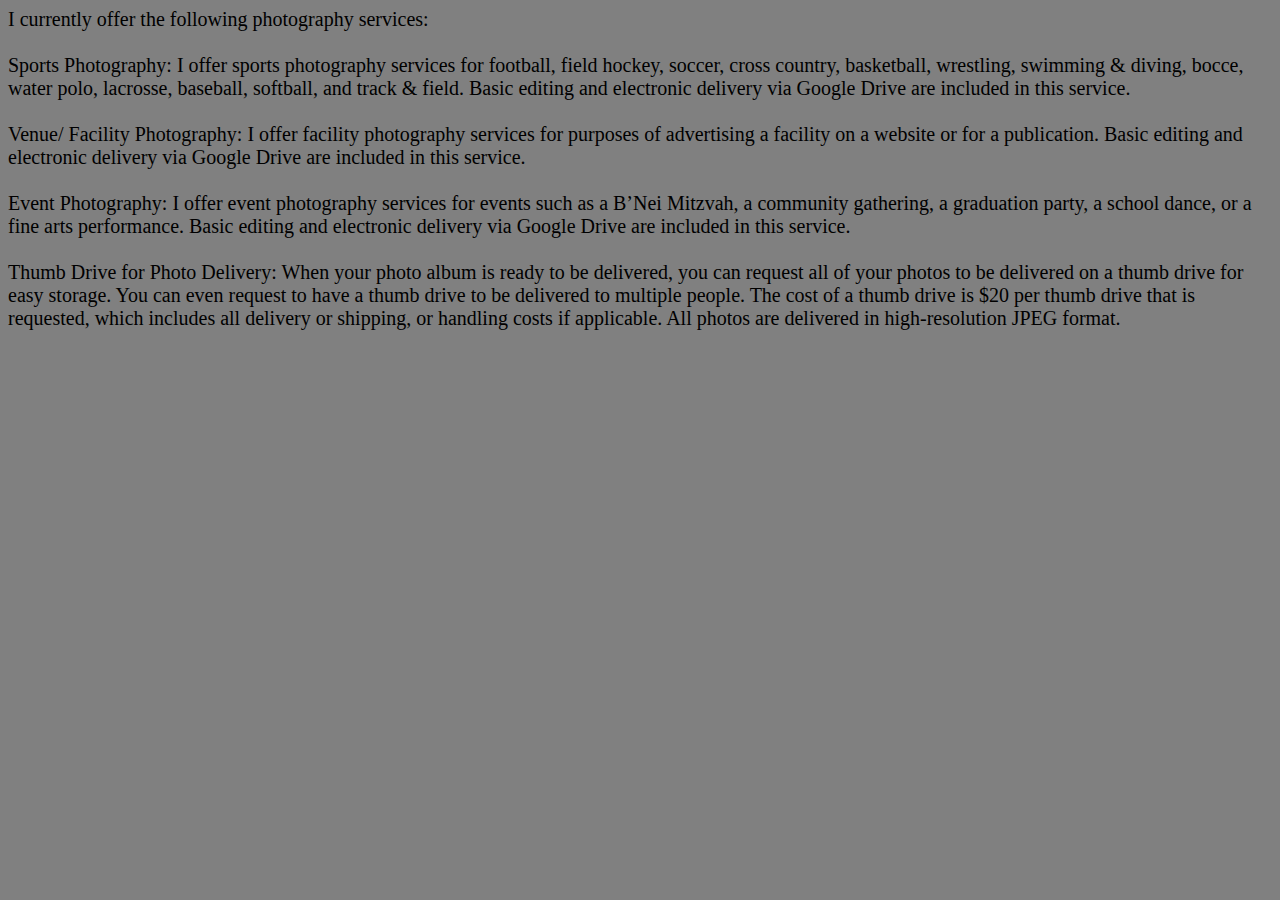
<file: DIGIT 210/HW_Assignments/HTML/lilley_03_03_gitpages-photographyrates.html>
<!DOCTYPE html>
<html>
    <style>
        body {
  background-color: gray;
}

title {
  color: black;
  text-align: center;
}

body {
  font-family: Ariel;
  font-size: 20px;
}
    </style>
    <head>
        <title>The Photography Services I Offer</title>
    </head>
    <body>I currently offer the following photography services:
    </br>
    </br>
        Sports Photography: I offer sports photography services for football, field hockey, soccer, cross country, basketball, wrestling, swimming & diving, bocce, water polo, lacrosse, baseball, softball, and track & field. Basic editing and electronic delivery via Google Drive are included in this service.
        </br>
        </br>
        Venue/ Facility Photography: I offer facility photography services for purposes of advertising a facility on a website or for a publication. Basic editing and electronic delivery via Google Drive are included in this service. 
        </br>
        </br>
        Event Photography: I offer event photography services for events such as a B’Nei Mitzvah, a community gathering, a graduation party, a school dance, or a fine arts performance. Basic editing and electronic delivery via Google Drive are included in this service.
        </br>
        </br>
        Thumb Drive for Photo Delivery: When your photo album is ready to be delivered, you can request all of your photos to be delivered on a thumb drive for easy storage. You can even request to have a thumb drive to be delivered to multiple people. The cost of a thumb drive is $20 per thumb drive that is requested, which includes all delivery or shipping, or handling costs if applicable. All photos are delivered in high-resolution JPEG format.
        
        
    </body>
</html>
</file>
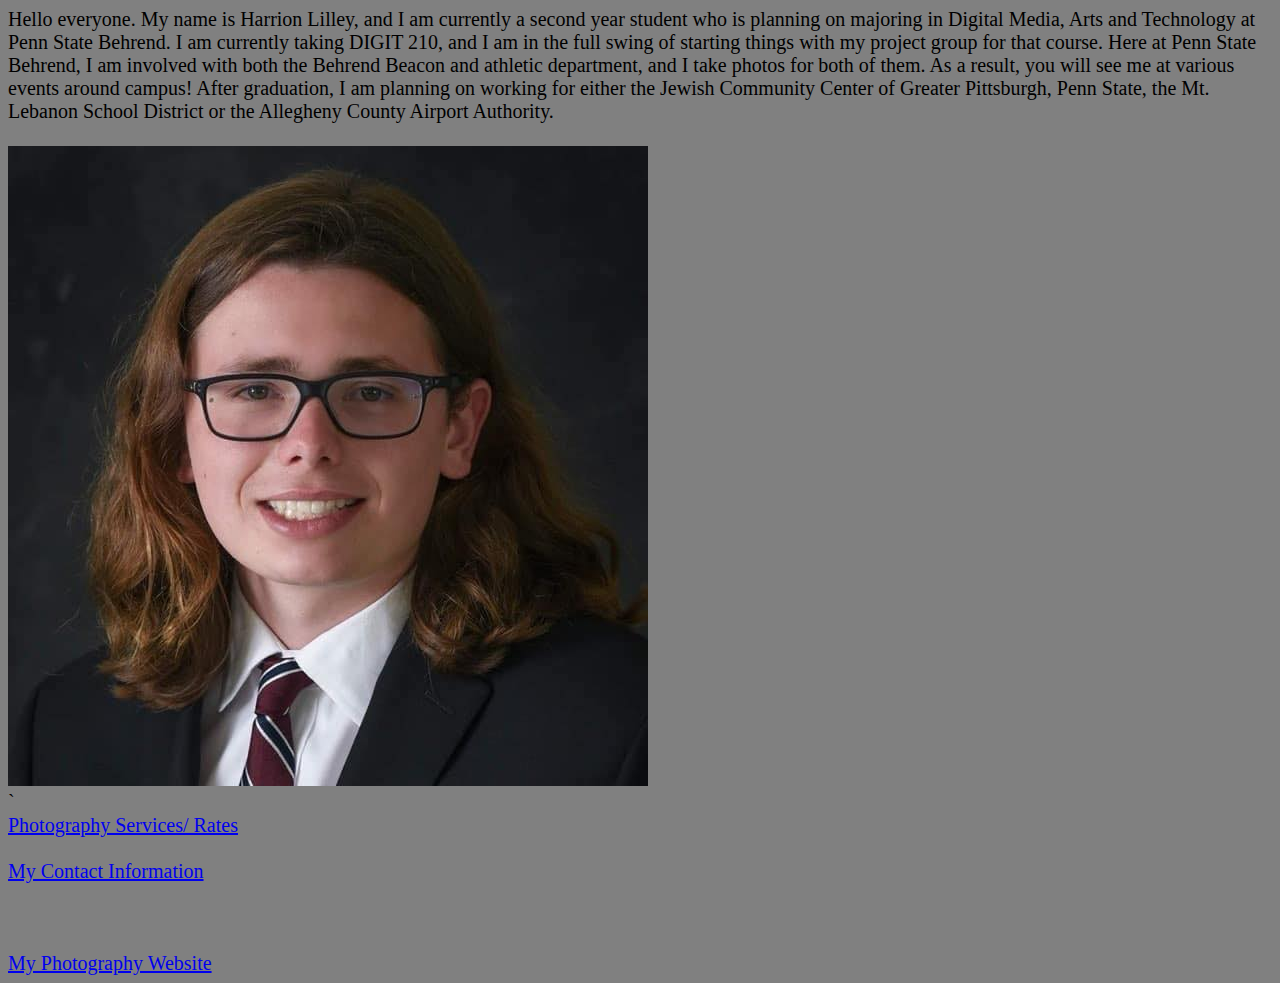
<file: DIGIT 210/HW_Assignments/HTML/lilley_03_03_gitpages.html>
<!DOCTYPE html>
<html>
    <style>
body {
  background-color: gray;
}

title {
  color: black;
  text-align: center;
}

body {
  font-family: Ariel;
  font-size: 20px;
}
</style>
    <title>Harrison James Lilley</title>
    
    <body>Hello everyone. My name is Harrion Lilley, and I am currently a second year student who is planning on majoring in Digital Media, Arts and Technology at Penn State Behrend. I am currently taking DIGIT 210, and I am in the full swing of starting things with my project group for that course. Here at Penn State Behrend, I am involved with both the Behrend Beacon and athletic department, and I take photos for both of them. As a result, you will see me at various events around campus! After graduation, I am planning on working for either the Jewish Community Center of Greater Pittsburgh, Penn State, the Mt. Lebanon School District or the Allegheny County Airport Authority.</body>
</br>
  </br>
<img src="88357322_538899700072123_5605301688467456_n.jpeg"></body>
</br>`
</br>
<body>
<a href ="lilley_03_03_gitpages-photographyrates.html">Photography Services/ Rates</a>
</br>
</br>
  <a href ="lilley_03_03_gitpages_contactinformation.html">My Contact Information</a>
  </br>
  </br>
  <a href ="lilley_03_03_gitpages_socialmedia.html"></a>
  </br>
  </br>
  <a href ="harrisonlilleyphotography.com">My Photography Website</a>
</body>
</html>
</file>
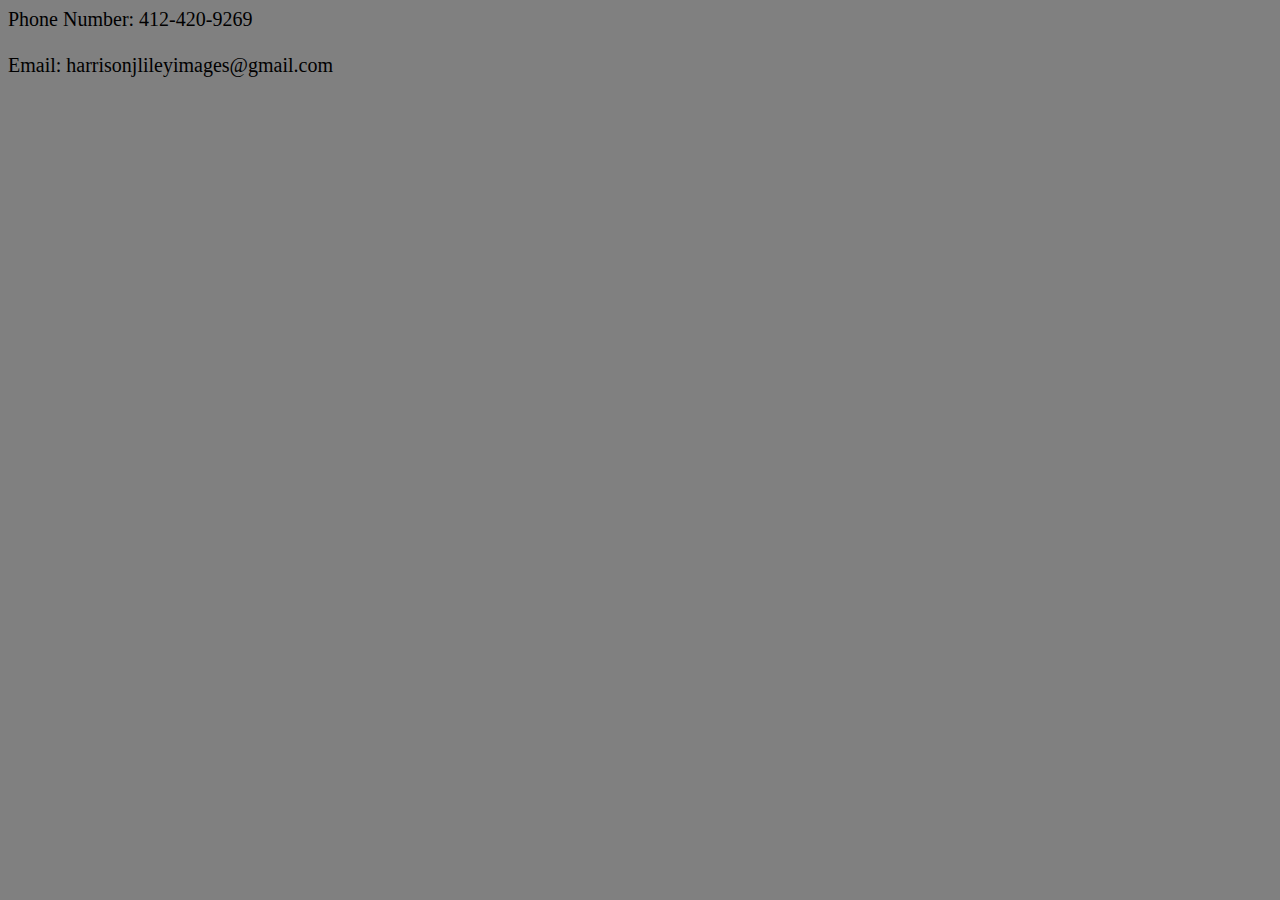
<file: DIGIT 210/HW_Assignments/HTML/lilley_03_03_gitpages_contactinformation.html>
<!DOCTYPE html>
<html>
    <style>
body {
  background-color: gray;
}

title {
  color: black;
  text-align: center;
}

body {
  font-family: Ariel;
  font-size: 20px;
}
</style>
    <head>
        <title>Contact Information</title>
    </head>
    <body>Phone Number: 412-420-9269 
    </br>
    </br>
        Email: harrisonjlileyimages@gmail.com
    </body>
</html>
</file>
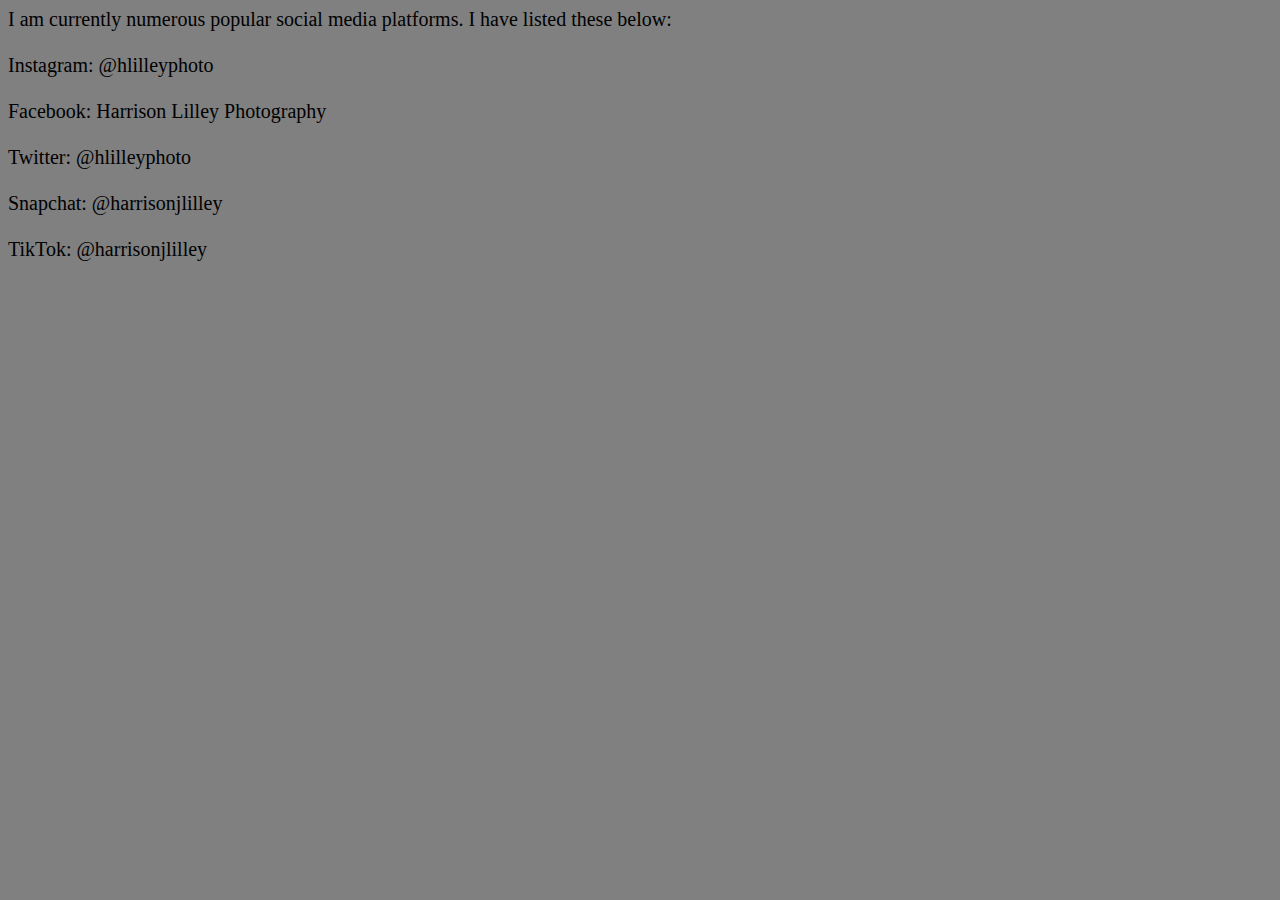
<file: DIGIT 210/HW_Assignments/HTML/lilley_03_03_gitpages_socialmedia.html>
<!DOCTYPE html>
<html>
    <style>
body {
  background-color: gray;
}

title {
  color: black;
  text-align: center;
}
 
body {
  font-family: Ariel;
  font-size: 20px;
}
</style>
    <head>
        <title>My Social Media</title>
    </head>
    <body>I am currently numerous popular social media platforms. I have listed these below:
    </br>
    </br>
        Instagram: @hlilleyphoto
        </br>
        </br>
        Facebook: Harrison Lilley Photography
        </br>
        </br>
        Twitter: @hlilleyphoto
        </br>
        </br>
        Snapchat: @harrisonjlilley
        </br>
        </br>
        TikTok: @harrisonjlilley
    </body>
</html>
</file>
<file: xslt/xxlt-exercise3/Montage of a Dream Deferred_files/montageStyle.css>
body {
background-color: #e6e6e6;
color: black;
font-family: arial, helvetica, sans-serif;
line-height:1.3em;
}

h1, h3 {color:maroon;}

section.stanza {margin-top:1.5em; margin-bottom:1.5em;}
span.LineNum {padding-right:1.1em; font-size:smaller; color:maroon;}
span.ind1 {padding-left:2em;}
</file>
